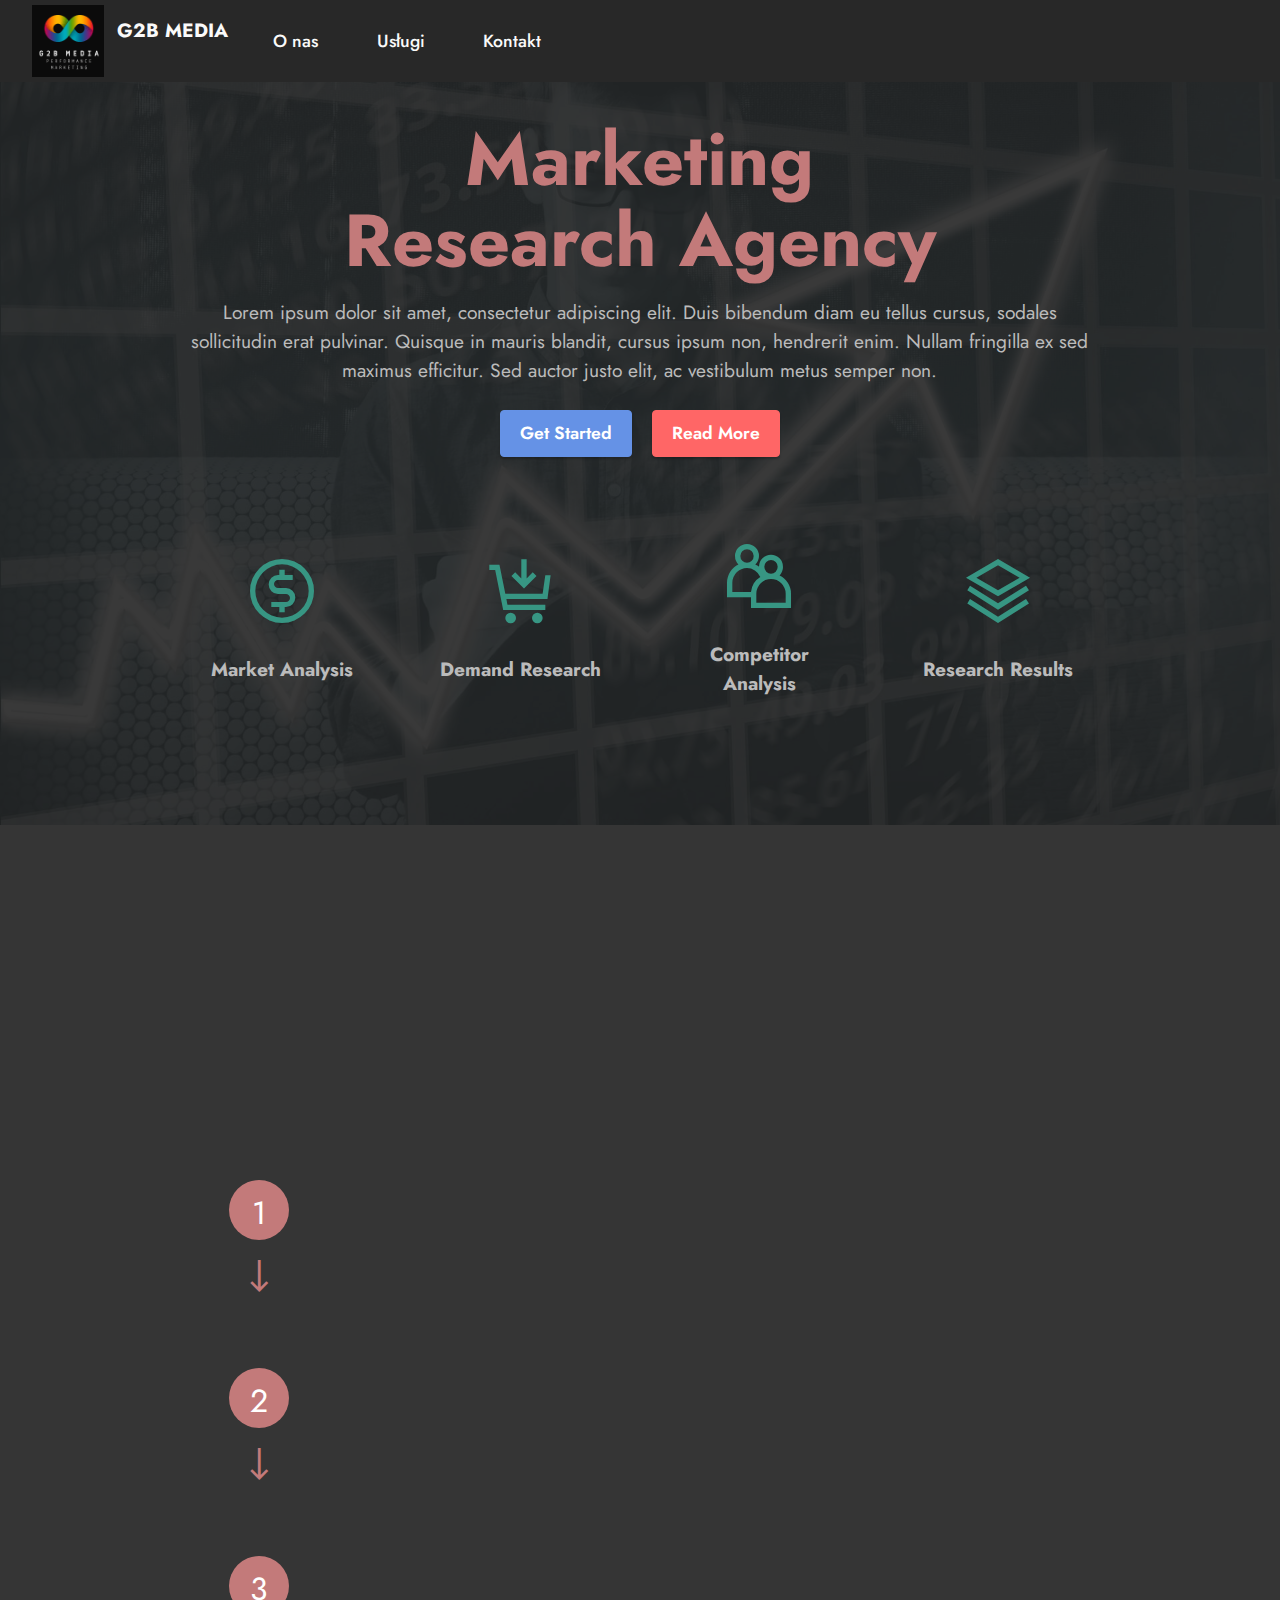
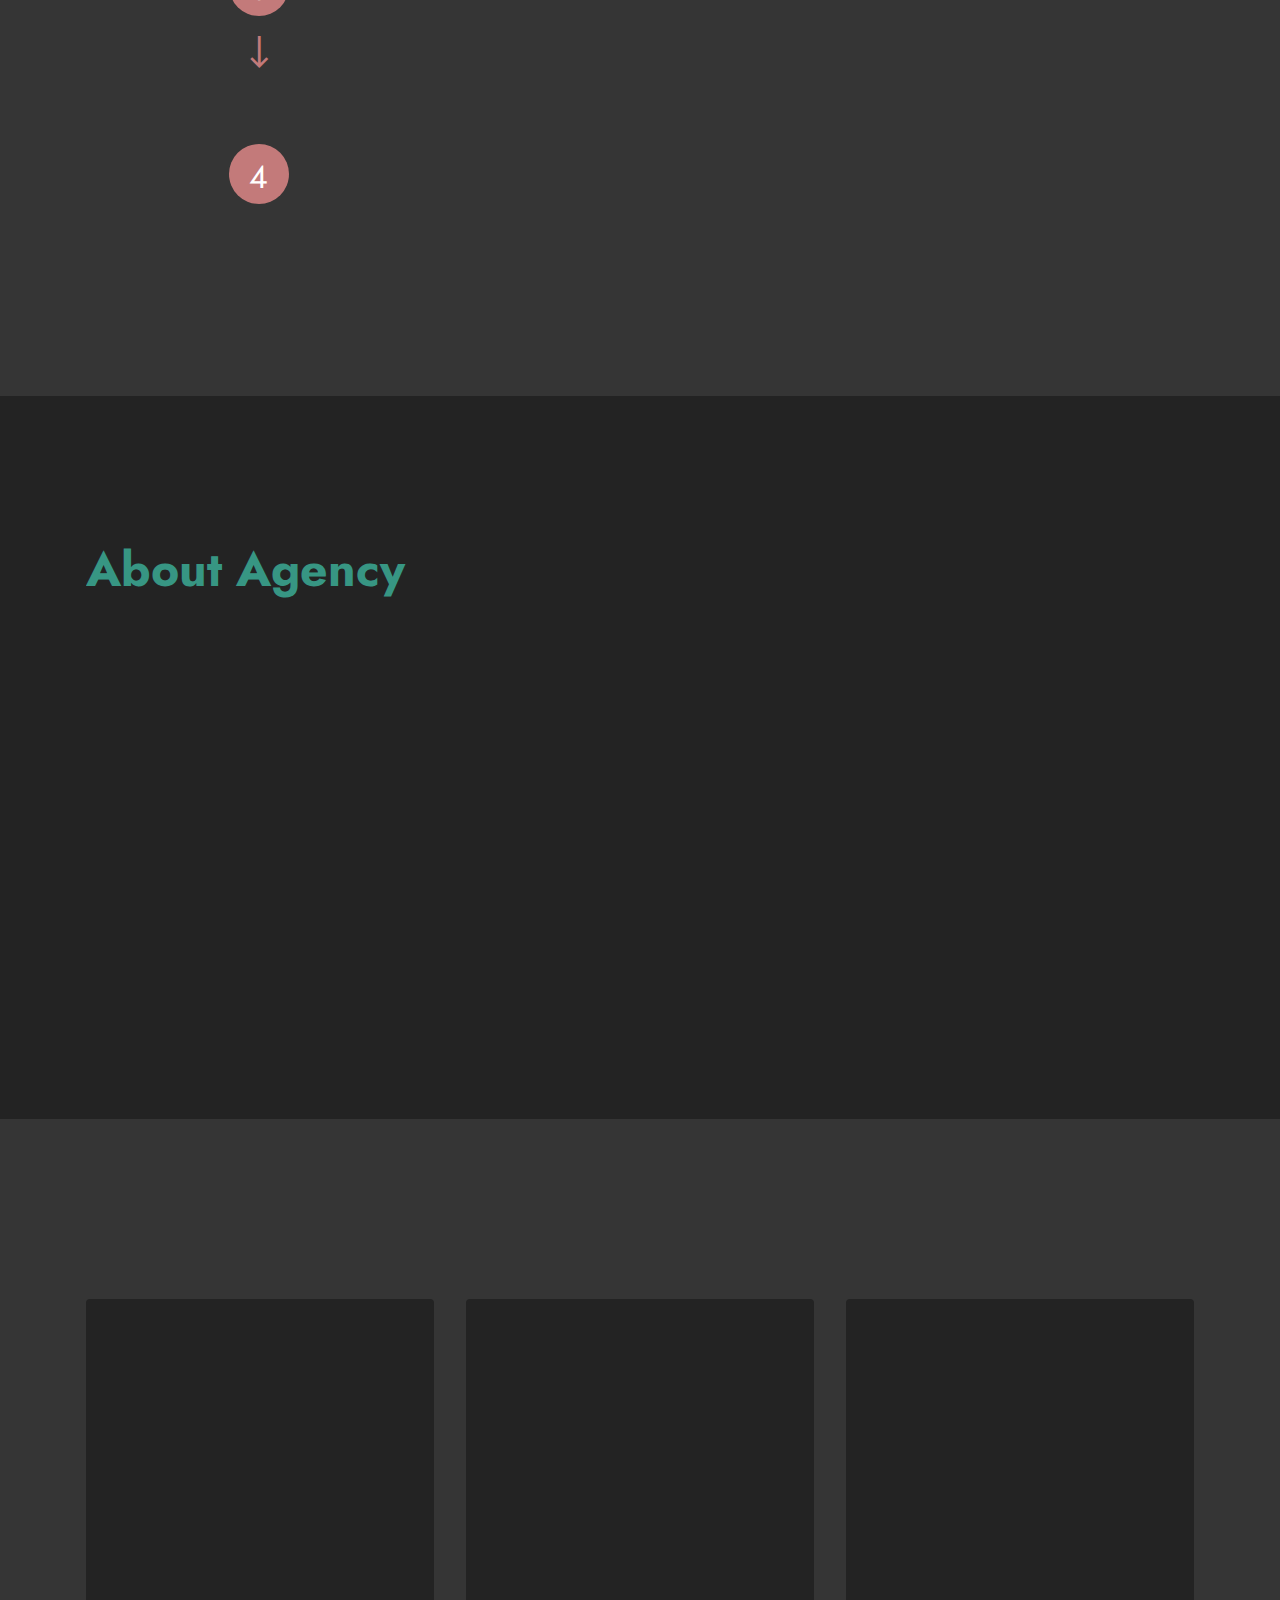
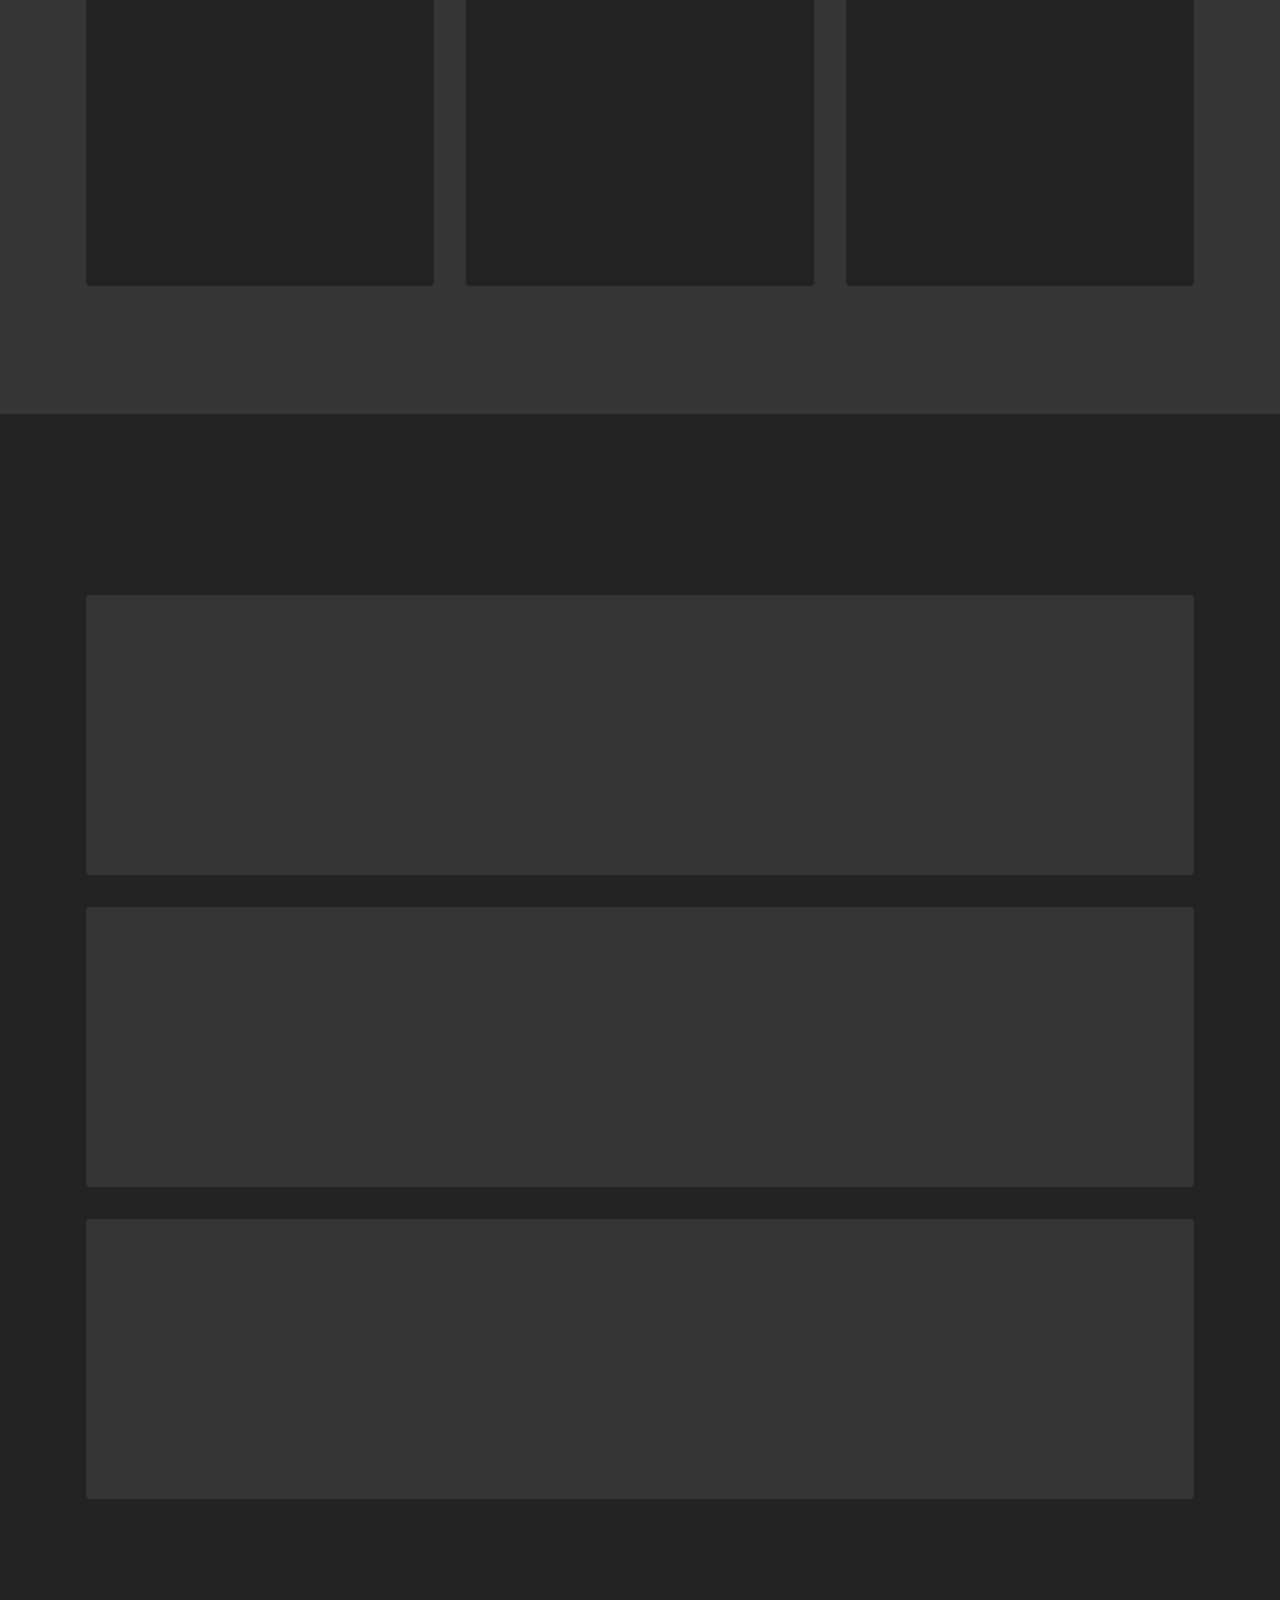
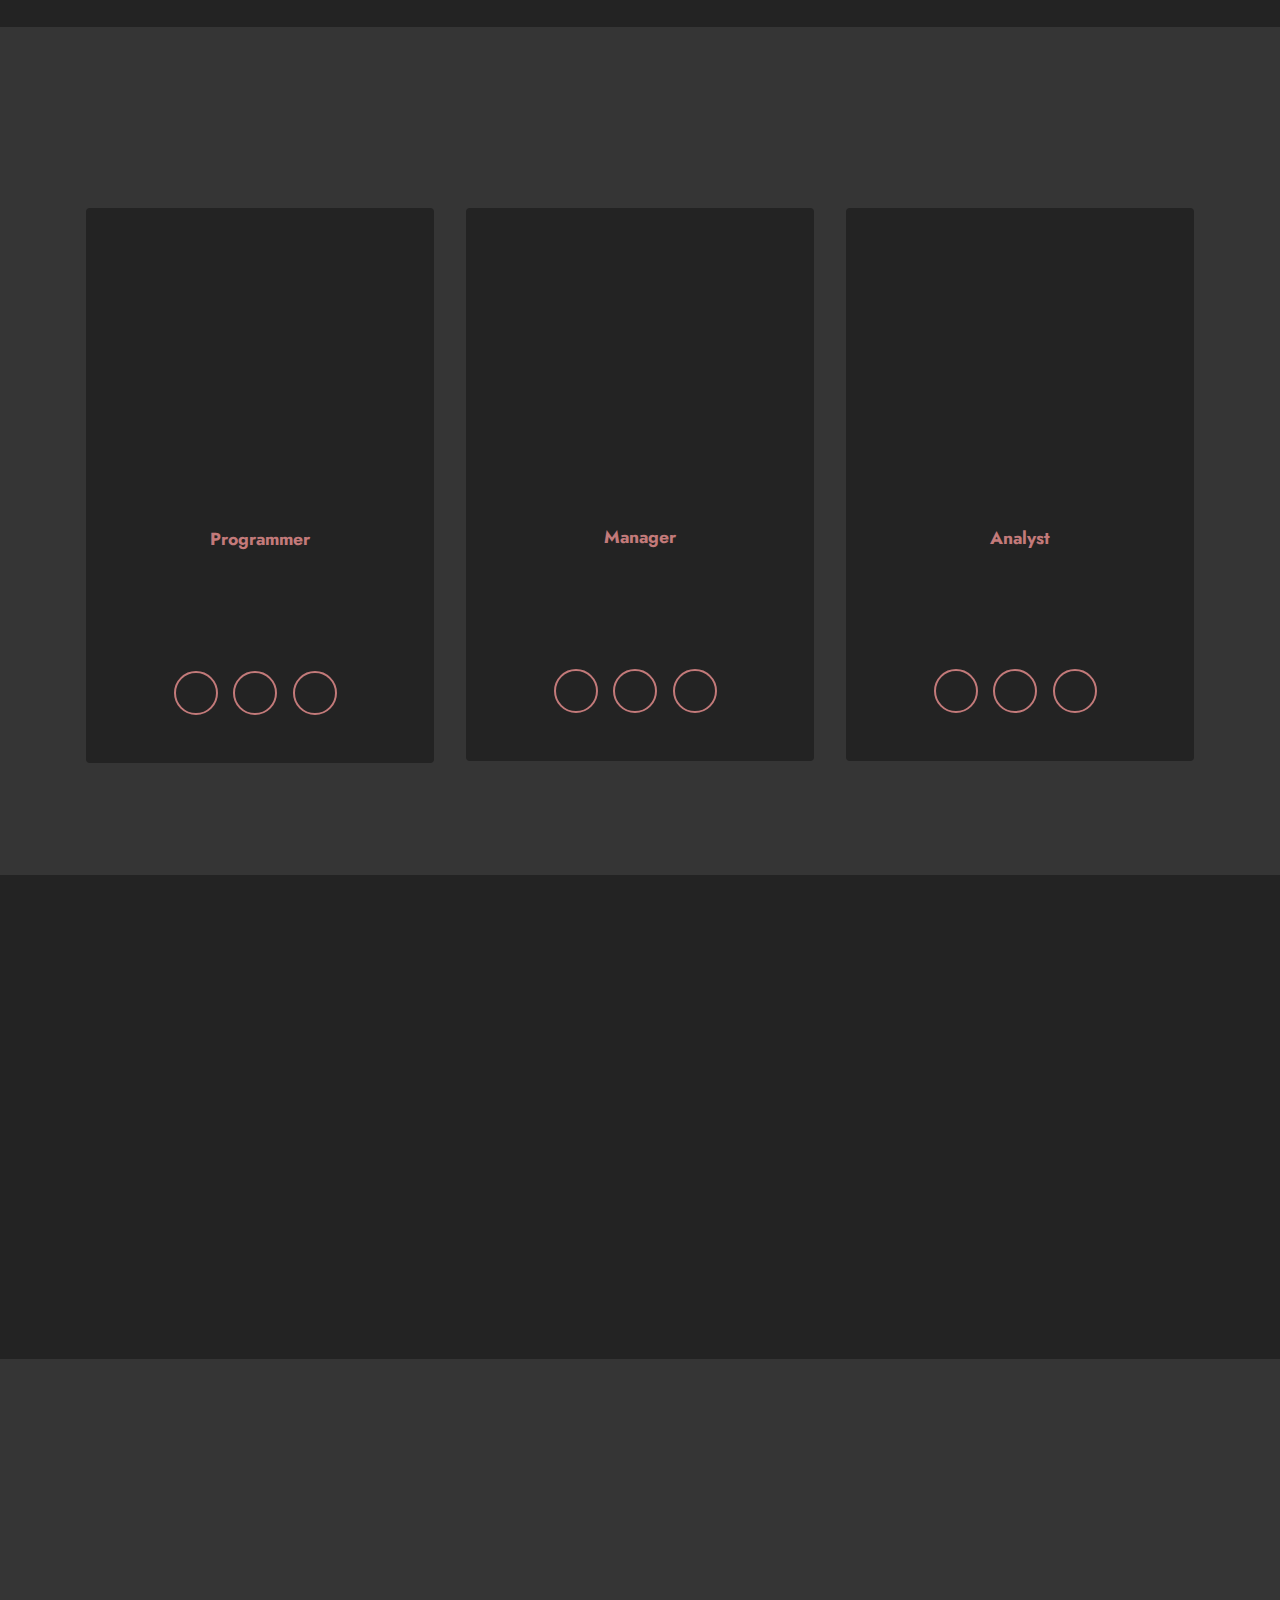
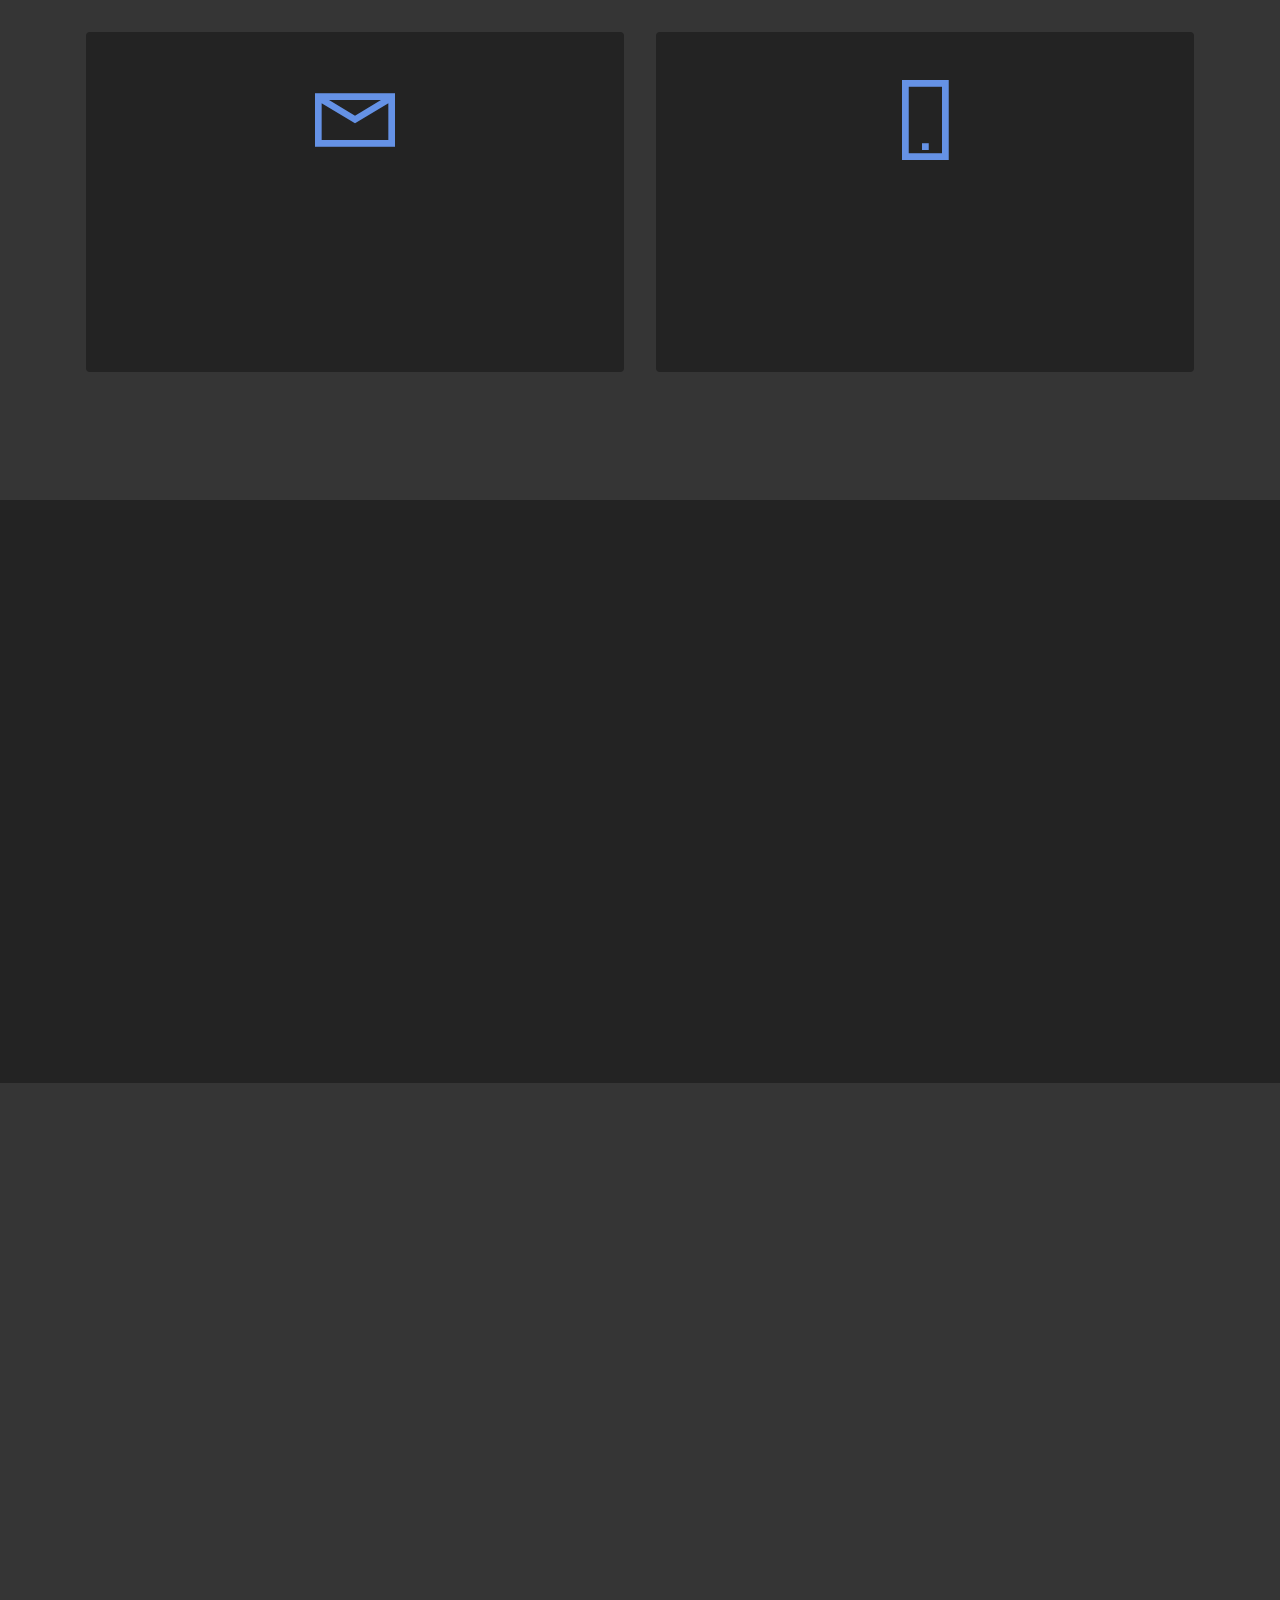
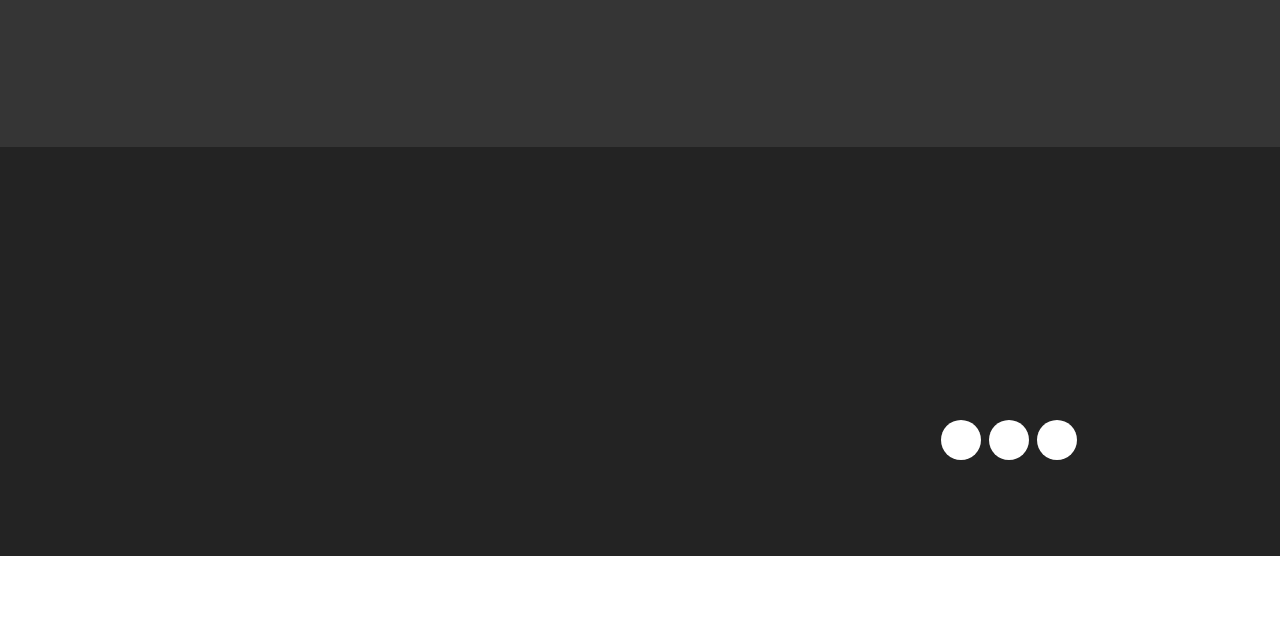
<file: page1.html>
<!DOCTYPE html>
<html  >
<head>
  <!-- Site made with Mobirise Website Builder v5.6.11, https://mobirise.com -->
  <meta charset="UTF-8">
  <meta http-equiv="X-UA-Compatible" content="IE=edge">
  <meta name="generator" content="Mobirise v5.6.11, mobirise.com">
  <meta name="twitter:card" content="summary_large_image"/>
  <meta name="twitter:image:src" content="">
  <meta property="og:image" content="">
  <meta name="twitter:title" content="G2B MEDIA">
  <meta name="viewport" content="width=device-width, initial-scale=1, minimum-scale=1">
  <link rel="shortcut icon" href="assets/images/rozmiar-pierwotny-g2b-media-1-134x134.png" type="image/x-icon">
  <meta name="description" content="">
  
  
  <title>G2B MEDIA</title>
  <link rel="stylesheet" href="assets/web/assets/mobirise-icons2/mobirise2.css">
  <link rel="stylesheet" href="assets/bootstrap/css/bootstrap.min.css">
  <link rel="stylesheet" href="assets/bootstrap/css/bootstrap-grid.min.css">
  <link rel="stylesheet" href="assets/bootstrap/css/bootstrap-reboot.min.css">
  <link rel="stylesheet" href="assets/animatecss/animate.css">
  <link rel="stylesheet" href="assets/dropdown/css/style.css">
  <link rel="stylesheet" href="assets/socicon/css/styles.css">
  <link rel="stylesheet" href="assets/theme/css/style.css">
  <link rel="preload" href="https://fonts.googleapis.com/css?family=Jost:100,200,300,400,500,600,700,800,900,100i,200i,300i,400i,500i,600i,700i,800i,900i&display=swap" as="style" onload="this.onload=null;this.rel='stylesheet'">
  <noscript><link rel="stylesheet" href="https://fonts.googleapis.com/css?family=Jost:100,200,300,400,500,600,700,800,900,100i,200i,300i,400i,500i,600i,700i,800i,900i&display=swap"></noscript>
  <link rel="preload" as="style" href="assets/mobirise/css/mbr-additional.css"><link rel="stylesheet" href="assets/mobirise/css/mbr-additional.css" type="text/css">
  
  
  
  
</head>
<body>
  
  <section data-bs-version="5.1" class="menu cid-sFGzlAXw3z" once="menu" id="menu1-2">
    
    <nav class="navbar navbar-dropdown navbar-fixed-top navbar-expand-lg">
        <div class="container-fluid">
            <div class="navbar-brand">
                <span class="navbar-logo">
                    
                        <img src="assets/images/rozmiar-pierwotny-g2b-media-1-134x134.png" alt="" style="height: 4.5rem;">
                    
                </span>
                <span class="navbar-caption-wrap"><a class="navbar-caption text-white text-primary display-7" href="https://mobiri.se">G2B MEDIA</a></span>
            </div>
            <button class="navbar-toggler" type="button" data-toggle="collapse" data-bs-toggle="collapse" data-target="#navbarSupportedContent" data-bs-target="#navbarSupportedContent" aria-controls="navbarNavAltMarkup" aria-expanded="false" aria-label="Toggle navigation">
                <div class="hamburger">
                    <span></span>
                    <span></span>
                    <span></span>
                    <span></span>
                </div>
            </button>
            <div class="collapse navbar-collapse" id="navbarSupportedContent">
                <ul class="navbar-nav nav-dropdown nav-right" data-app-modern-menu="true"><li class="nav-item"><a class="nav-link link text-white text-primary display-4" href="index.html#header1-k">O nas</a></li><li class="nav-item"><a class="nav-link link text-white text-primary display-4" href="index.html#features4-l">Usługi</a></li>
                    <li class="nav-item"><a class="nav-link link text-white text-primary display-4" href="index.html#contacts1-o">Kontakt</a></li></ul>
                
                
            </div>
        </div>
    </nav>

</section>

<section data-bs-version="5.1" class="header19 cid-sFGzrhlvIh" id="header19-3">

    

    <div class="mbr-overlay" style="opacity: 0.9; background-color: rgb(35, 35, 35);">
    </div>

    <div class="container">
        <div class="media-container">
            <div class="col-md-12 col-lg-10 m-auto align-center">
                <h1 class="mbr-section-title mbr-white mbr-fonts-style mb-3 display-1"><strong>Marketing <br>Research Agency</strong></h1>
                <p class="mbr-text mbr-white mbr-fonts-style display-7">
                    Lorem ipsum dolor sit amet, consectetur adipiscing elit. Duis bibendum diam eu tellus cursus, sodales sollicitudin erat pulvinar. Quisque in mauris blandit, cursus ipsum non, hendrerit enim. Nullam fringilla ex sed maximus efficitur. Sed auctor justo elit, ac vestibulum metus semper non.</p>
                <div class="mbr-section-btn align-center"><a class="btn btn-primary display-4" href="https://mobiri.se/">Get Started</a> <a class="btn btn-secondary display-4" href="index.html#features19-a">Read More</a></div>

                <div class="row pt-5 justify-content-center">
                    <div class="col-12 col-md-6 col-lg-3">
                        <div class="card-wrapper">
                            <div class="card-box align-center">
                                <span class="mbr-iconfont mobi-mbri-cash mobi-mbri" style="color: rgb(55, 150, 131); fill: rgb(55, 150, 131);"></span>
                                <h4 class="card-title align-center mbr-black mbr-fonts-style display-7"><strong>Market Analysis</strong></h4>
                            </div>
                        </div>
                    </div>
                    <div class="col-12 col-md-6 col-lg-3">
                        <div class="card-wrapper">
                            <div class="card-box align-center">
                                <span class="mbr-iconfont mobi-mbri-cart-add mobi-mbri" style="color: rgb(55, 150, 131); fill: rgb(55, 150, 131);"></span>
                                <h4 class="card-title align-center mbr-black mbr-fonts-style display-7"><strong>Demand Research</strong></h4>
                            </div>
                        </div>
                    </div>
                    <div class="col-12 col-md-6 col-lg-3">
                        <div class="card-wrapper">
                            <div class="card-box align-center">
                                <span class="mbr-iconfont mobi-mbri-users mobi-mbri" style="color: rgb(55, 150, 131); fill: rgb(55, 150, 131);"></span>
                                <h4 class="card-title align-center mbr-black mbr-fonts-style display-7"><strong>Competitor Analysis</strong></h4>
                            </div>
                        </div>
                    </div>
                    <div class="col-12 col-md-6 col-lg-3">
                        <div class="card-wrapper">
                            <div class="card-box align-center">
                                <span class="mbr-iconfont mobi-mbri-layers mobi-mbri" style="color: rgb(55, 150, 131); fill: rgb(55, 150, 131);"></span>
                                <h4 class="card-title align-center mbr-black mbr-fonts-style display-7"><strong>Research Results</strong></h4>
                            </div>
                        </div>
                    </div>
                </div>
            </div>
        </div>
    </div>
</section>

<section data-bs-version="5.1" class="features19 cid-sFGBbGYuTc" id="features20-4">

    
    
    <div class="container">
        <div class="row justify-content-center">
            <div class="col-md-12 col-lg-10">
                <div class="card-wrapper pb-4">
                    <div class="card-box align-center">
                        <h4 class="card-title mbr-fonts-style mb-4 display-2">
                            <strong>Research Steps</strong>
                        </h4>
                        <p class="mbr-text mbr-fonts-style mb-4 display-7">
                            Lorem ipsum dolor sit amet, consectetur adipiscing elit. Duis bibendum diam eu tellus cursus, sodales sollicitudin erat pulvinar. Quisque in mauris blandit, cursus ipsum non, hendrerit enim. Nullam fringilla ex sed maximus efficitur. Sed auctor justo elit, ac vestibulum metus semper non.</p>
                        
                    </div>
                </div>
            </div>
            <div class="col-12 col-md-9">
                <div class="item mbr-flex">
                    <div class="icon-box">
                        <span class="step-number mbr-fonts-style display-5">1</span>
                    </div>
                    <div class="text-box">
                        <h4 class="icon-title card-title mbr-black mbr-fonts-style display-7"><strong>Market Analysis</strong></h4>
                        <h5 class="icon-text mbr-black mbr-fonts-style display-4">Lorem ipsum dolor sit amet, consectetur adipiscing elit. Duis bibendum diam eu tellus cursus, sodales sollicitudin erat pulvinar. Quisque in mauris blandit, cursus ipsum non, hendrerit enim. Nullam fringilla ex sed maximus efficitur. Sed auctor justo elit, ac vestibulum metus semper non.</h5>
                    </div>
                </div>
                <div class="item mbr-flex">
                    <div class="icon-box">
                        <span class="step-number mbr-fonts-style display-5">2</span>
                    </div>
                    <div class="text-box">
                        <h4 class="icon-title card-title mbr-black mbr-fonts-style display-7"><strong>Demand Research</strong></h4>
                        <h5 class="icon-text mbr-black mbr-fonts-style display-4">Lorem ipsum dolor sit amet, consectetur adipiscing elit. Duis bibendum diam eu tellus cursus, sodales sollicitudin erat pulvinar. Quisque in mauris blandit, cursus ipsum non, hendrerit enim. Nullam fringilla ex sed maximus efficitur. Sed auctor justo elit, ac vestibulum metus semper non.</h5>
                    </div>
                </div>
                <div class="item mbr-flex">
                    <div class="icon-box">
                        <span class="step-number mbr-fonts-style display-5">3</span>
                    </div>
                    <div class="text-box">
                        <h4 class="icon-title card-title mbr-black mbr-fonts-style display-7"><strong>Competitor Analysis</strong></h4>
                        <h5 class="icon-text mbr-black mbr-fonts-style display-4">Lorem ipsum dolor sit amet, consectetur adipiscing elit. Duis bibendum diam eu tellus cursus, sodales sollicitudin erat pulvinar. Quisque in mauris blandit, cursus ipsum non, hendrerit enim. Nullam fringilla ex sed maximus efficitur. Sed auctor justo elit, ac vestibulum metus semper non.</h5>
                    </div>
                </div>
                <div class="item mbr-flex last">
                    <div class="icon-box">
                        <span class="step-number mbr-fonts-style display-5">4</span>
                    </div>
                    <div class="text-box">
                        <h4 class="icon-title card-title mbr-black mbr-fonts-style display-7"><strong>Research Results</strong></h4>
                        <h5 class="icon-text mbr-black mbr-fonts-style display-4">Lorem ipsum dolor sit amet, consectetur adipiscing elit. Duis bibendum diam eu tellus cursus, sodales sollicitudin erat pulvinar. Quisque in mauris blandit, cursus ipsum non, hendrerit enim. Nullam fringilla ex sed maximus efficitur. Sed auctor justo elit, ac vestibulum metus semper non.</h5>
                    </div>
                </div>
                
                
                
                
                
                
            </div>
        </div>
    </div>
</section>

<section data-bs-version="5.1" class="features18 cid-sFGGxz3b6J" id="features19-a">

    

    
    <div class="container">
        <div class="row justify-content-center">
            <div class="card col-12 col-lg">
                <div class="card-wrapper">
                    <h6 class="card-title mbr-fonts-style mb-4 display-2"><strong>About Agency</strong></h6>
                    <p class="mbr-text mbr-fonts-style display-7">
                        Lorem ipsum dolor sit amet, consectetur adipiscing elit. Duis bibendum diam eu tellus cursus, sodales sollicitudin erat pulvinar. Quisque in mauris blandit, cursus ipsum non, hendrerit enim. Nullam fringilla ex sed maximus efficitur. <br><br>Sed auctor justo elit, ac vestibulum metus semper non. Vestibulum ante ipsum primis in faucibus orci luctus et ultrices posuere cubilia curae; Etiam ut viverra ex. Nunc non elementum urna, auctor faucibus est.</p>
                    <div class="mbr-section-btn"><a class="btn btn-secondary display-4" href="https://mobiri.se">Read More</a></div>
                </div>
            </div>
            <div class="col-12 col-lg-6">
                <div class="image-wrapper">
                    <img src="assets/images/mbr.jpeg" alt="Mobirise Website Builder">
                </div>
            </div>
        </div>
    </div>
</section>

<section data-bs-version="5.1" class="features3 cid-sFGGDvi61Z" id="features3-b">
    
    
    <div class="container">
        <div class="mbr-section-head">
            <h4 class="mbr-section-title mbr-fonts-style align-center mb-0 display-2">
                <strong>How it Works</strong></h4>
            
        </div>
        <div class="row mt-4">
            <div class="item features-image сol-12 col-md-6 col-lg-4">
                <div class="item-wrapper">
                    <div class="item-img">
                        <img src="assets/images/mbr-5.jpg" alt="Mobirise Website Builder">
                    </div>
                    <div class="item-content">
                        <h5 class="item-title mbr-fonts-style display-5"><strong>Market Analysis</strong></h5>
                        
                        <p class="mbr-text mbr-fonts-style mt-3 display-7">Lorem ipsum dolor sit amet, consectetur adipiscing elit. Duis bibendum diam eu tellus.</p>
                    </div>
                    <div class="mbr-section-btn item-footer mt-2"><a href="" class="btn btn-primary item-btn display-4" target="_blank">Learn More
                            &gt;</a></div>
                </div>
            </div>
            <div class="item features-image сol-12 col-md-6 col-lg-4">
                <div class="item-wrapper">
                    <div class="item-img">
                        <img src="assets/images/mbr-2.jpg" alt="Mobirise Website Builder">
                    </div>
                    <div class="item-content">
                        <h5 class="item-title mbr-fonts-style display-5"><strong>Demand Research</strong></h5>
                        
                        <p class="mbr-text mbr-fonts-style mt-3 display-7">Lorem ipsum dolor sit amet, consectetur adipiscing elit. Duis bibendum diam eu tellus.</p>
                    </div>
                    <div class="mbr-section-btn item-footer mt-2"><a href="" class="btn btn-primary item-btn display-4" target="_blank">Learn More
                            &gt;</a></div>
                </div>
            </div>
            <div class="item features-image сol-12 col-md-6 col-lg-4">
                <div class="item-wrapper">
                    <div class="item-img">
                        <img src="assets/images/mbr-1.jpg" alt="Mobirise Website Builder">
                    </div>
                    <div class="item-content">
                        <h5 class="item-title mbr-fonts-style display-5"><strong>Competitor Analysis</strong></h5>
                        
                        <p class="mbr-text mbr-fonts-style mt-3 display-7">Lorem ipsum dolor sit amet, consectetur adipiscing elit. Duis bibendum diam eu tellus.<br></p>
                    </div>
                    <div class="mbr-section-btn item-footer mt-2"><a href="" class="btn btn-primary item-btn display-4" target="_blank">Learn More
                            &gt;</a></div>
                </div>
            </div>
        </div>
    </div>
</section>

<section data-bs-version="5.1" class="features9 cid-sFGBGm1Q33" id="features10-5">
    <!---->
    
    
    <div class="container">
        <div class="mbr-section-head">
            <h3 class="mbr-section-title mbr-fonts-style mb-0 display-2">
                <strong>Our Pricing</strong></h3>
            
        </div>
        <div class="row mt-4">
            <div class="card col-12">
                <div class="card-wrapper">
                    <div class="top-line row">
                        <div class="col">
                            <h4 class="card-title mbr-fonts-style display-5"><strong>Market Analysis</strong></h4>
                        </div>
                        <div class="col-auto">
                            <p class="price mbr-fonts-style display-5">
                                $139</p>
                        </div>
                    </div>
                    <div class="bottom-line">
                        <p class="mbr-text mbr-fonts-style display-7">
                            Lorem ipsum dolor sit amet, consectetur adipiscing elit. Duis bibendum diam eu tellus cursus, sodales sollicitudin erat pulvinar. Quisque in mauris blandit, cursus ipsum non, hendrerit enim. Nullam fringilla ex sed maximus efficitur. Sed auctor justo elit, ac vestibulum metus semper non. Vestibulum ante ipsum primis in faucibus orci luctus et ultrices posuere cubilia curae; Etiam ut viverra ex. Nunc non elementum urna, auctor faucibus est.
                        </p>
                    </div>
                </div>
            </div>
            <div class="card col-12">
                <div class="card-wrapper">
                    <div class="top-line row">
                        <div class="col">
                            <h4 class="card-title mbr-fonts-style display-5"><strong>Demand Research</strong></h4>
                        </div>
                        <div class="col-auto">
                            <p class="price mbr-fonts-style display-5">
                                $229</p>
                        </div>
                    </div>
                    <div class="bottom-line">
                        <p class="mbr-text mbr-fonts-style display-7">
                            Lorem ipsum dolor sit amet, consectetur adipiscing elit. Duis bibendum diam eu tellus cursus, sodales sollicitudin erat pulvinar. Quisque in mauris blandit, cursus ipsum non, hendrerit enim. Nullam fringilla ex sed maximus efficitur. Sed auctor justo elit, ac vestibulum metus semper non. Vestibulum ante ipsum primis in faucibus orci luctus et ultrices posuere cubilia curae; Etiam ut viverra ex. Nunc non elementum urna, auctor faucibus est.
                        </p>
                    </div>
                </div>
            </div>
            <div class="card col-12">
                <div class="card-wrapper">
                    <div class="top-line row">
                        <div class="col">
                            <h4 class="card-title mbr-fonts-style display-5"><strong>Competitor Analysis</strong></h4>
                        </div>
                        <div class="col-auto">
                            <p class="price mbr-fonts-style display-5">
                                $189</p>
                        </div>
                    </div>
                    <div class="bottom-line">
                        <p class="mbr-text mbr-fonts-style display-7">Lorem ipsum dolor sit amet, consectetur adipiscing elit. Duis bibendum diam eu tellus cursus, sodales sollicitudin erat pulvinar. Quisque in mauris blandit, cursus ipsum non, hendrerit enim. Nullam fringilla ex sed maximus efficitur. Sed auctor justo elit, ac vestibulum metus semper non. Vestibulum ante ipsum primis in faucibus orci luctus et ultrices posuere cubilia curae; Etiam ut viverra ex. Nunc non elementum urna, auctor faucibus est.
                        </p>
                    </div>
                </div>
            </div>
            
            
            
            
            
            
            
            
            
        </div>
    </div>
</section>

<section data-bs-version="5.1" class="team1 cid-sFGGp6mJeM" id="team1-9">
    

    
    <div class="container">
        <div class="row justify-content-center">
            <div class="col-12">
                <h3 class="mbr-section-title mbr-fonts-style align-center mb-4 display-2">
                    <strong>Our Team</strong>
                </h3>
                
            </div>
            <div class="col-sm-6 col-lg-4">
                <div class="card-wrap">
                    <div class="image-wrap">
                        <img src="assets/images/mbr-6.jpg" alt="Mobirise Website Builder">
                    </div>
                    <div class="content-wrap">
                        <h5 class="mbr-section-title card-title mbr-fonts-style align-center m-0 display-5">
                            <strong>John Smith</strong>
                        </h5>
                        <h6 class="mbr-role mbr-fonts-style align-center mb-3 display-4">
                            <strong>Programmer</strong>
                        </h6>
                        <p class="card-text mbr-fonts-style align-center display-7">
                            Lorem ipsum dolor sit amet, consectetur adipiscing elit. Duis bibendum diam eu tellus cursus.</p>
                        <div class="social-row display-7">
                            <div class="soc-item">
                                <a href="https://www.facebook.com/Mobirise/" target="_blank">
                                    <span class="mbr-iconfont socicon socicon-facebook"></span>
                                </a>
                            </div>
                            <div class="soc-item">
                                <a href="https://twitter.com/mobirise" target="_blank">
                                    <span class="mbr-iconfont socicon socicon-twitter"></span>
                                </a>
                            </div>
                            <div class="soc-item">
                                <a href="https://instagram.com/mobirise" target="_blank">
                                    <span class="mbr-iconfont socicon socicon-instagram"></span>
                                </a>
                            </div>
                            
                            
                        </div>
                        
                    </div>
                </div>
            </div>

            <div class="col-sm-6 col-lg-4">
                <div class="card-wrap">
                    <div class="image-wrap">
                        <img src="assets/images/mbr-7.jpg" alt="Mobirise Website Builder">
                    </div>
                    <div class="content-wrap">
                        <h5 class="mbr-section-title card-title mbr-fonts-style align-center m-0 display-5">
                            <strong>Sarah Palmer</strong>
                        </h5>
                        <h6 class="mbr-role mbr-fonts-style align-center mb-3 display-4">
                            <strong>Manager</strong>
                        </h6>
                        <p class="card-text mbr-fonts-style align-center display-7">
                            Lorem ipsum dolor sit amet, consectetur adipiscing elit. Duis bibendum diam eu tellus cursus.
                        </p>
                        <div class="social-row display-7">
                            <div class="soc-item">
                                <a href="https://www.facebook.com/Mobirise/" target="_blank">
                                    <span class="mbr-iconfont socicon socicon-facebook"></span>
                                </a>
                            </div>
                            <div class="soc-item">
                                <a href="https://twitter.com/mobirise" target="_blank">
                                    <span class="mbr-iconfont socicon socicon-twitter"></span>
                                </a>
                            </div>
                            <div class="soc-item">
                                <a href="https://instagram.com/mobirise" target="_blank">
                                    <span class="mbr-iconfont socicon socicon-instagram"></span>
                                </a>
                            </div>
                            
                            
                        </div>
                        
                    </div>
                </div>
            </div>

            <div class="col-sm-6 col-lg-4">
                <div class="card-wrap">
                    <div class="image-wrap">
                        <img src="assets/images/mbr-8.jpg" alt="Mobirise Website Builder">
                    </div>
                    <div class="content-wrap">
                        <h5 class="mbr-section-title card-title mbr-fonts-style align-center m-0 display-5">
                            <strong>Jessica Swift</strong>
                        </h5>
                        <h6 class="mbr-role mbr-fonts-style align-center mb-3 display-4">
                            <strong>Analyst</strong>
                        </h6>
                        <p class="card-text mbr-fonts-style align-center display-7">
                            Lorem ipsum dolor sit amet, consectetur adipiscing elit. Duis bibendum diam eu tellus cursus.
                        </p>
                        <div class="social-row display-7">
                            <div class="soc-item">
                                <a href="https://www.facebook.com/Mobirise/" target="_blank">
                                    <span class="mbr-iconfont socicon socicon-facebook"></span>
                                </a>
                            </div>
                            <div class="soc-item">
                                <a href="https://twitter.com/mobirise" target="_blank">
                                    <span class="mbr-iconfont socicon socicon-twitter"></span>
                                </a>
                            </div>
                            <div class="soc-item">
                                <a href="https://instagram.com/mobirise" target="_blank">
                                    <span class="mbr-iconfont socicon socicon-instagram"></span>
                                </a>
                            </div>
                            
                            
                        </div>
                        
                    </div>
                </div>
            </div>

            
        </div>
    </div>
</section>

<section data-bs-version="5.1" class="clients1 cid-sFGFZiVtyo" id="clients1-8">
    
    <div class="images-container container">
        <div class="mbr-section-head">
            <h3 class="mbr-section-title mbr-fonts-style align-center mb-0 display-2">
                <strong>Our Clients</strong>
            </h3>
            
            
        </div>
        <div class="row justify-content-center mt-4">
            <div class="col-md-3 card">
                <img src="assets/images/1.png" alt="Mobirise Website Builder">
            </div>
            <div class="col-md-3 card">
                <img src="assets/images/2.png">
            </div>
            <div class="col-md-3 card">
                <img src="assets/images/3.png">
            </div>
            <div class="col-md-3 card">
                <img src="assets/images/4.png" alt="Mobirise Website Builder">
            </div>
            <div class="col-md-3 card">
                <img src="assets/images/2.png" alt="Mobirise Website Builder">
            </div>
            <div class="col-md-3 card">
                <img src="assets/images/3.png" alt="Mobirise Website Builder">
            </div>
            
            
        </div>
    </div>
</section>

<section data-bs-version="5.1" class="contacts1 cid-sFGJrLtt3K" id="contacts1-c">

    

    
    <div class="container">
        <div class="mbr-section-head">
            <h3 class="mbr-section-title mbr-fonts-style align-center mb-0 display-2">
                <strong>Contacts</strong>
            </h3>
            <h4 class="mbr-section-subtitle mbr-fonts-style align-center mb-0 mt-2 display-5">Lorem ipsum dolor sit amet, consectetur adipiscing elit.</h4>
        </div>
        <div class="row justify-content-center mt-4">
            <div class="card col-12 col-lg-6">
                <div class="card-wrapper">
                    <div class="card-box align-center">
                        <div class="image-wrapper">
                            <span class="mbr-iconfont mobi-mbri-letter mobi-mbri"></span>
                        </div>
                        <h4 class="card-title mbr-fonts-style mb-2 display-2">
                            <strong>Email</strong>
                        </h4>
                        <p class="mbr-text mbr-fonts-style mb-2 display-4">
                            We will reply as soon as possible</p>
                        <h5 class="link mbr-fonts-style display-7"><a href="mailto:info@site.com" class="text-primary">Send us an
                                email</a>
                        </h5>
                    </div>
                </div>
            </div>
            <div class="card col-12 col-lg-6">
                <div class="card-wrapper">
                    <div class="card-box align-center">
                        <div class="image-wrapper">
                            <span class="mbr-iconfont mobi-mbri-mobile-2 mobi-mbri"></span>
                        </div>
                        <h4 class="card-title mbr-fonts-style align-center mb-2 display-2">
                            <strong>Phone</strong>
                        </h4>
                        <p class="mbr-text mbr-fonts-style mb-2 display-4">
                            Mon - Fri 09:00 - 18:00</p>
                        <h5 class="link mbr-black mbr-fonts-style display-7">
                            <a href="tel:+12345678910" class="text-primary">Call (800) 123 45 67</a>
                        </h5>
                    </div>
                </div>
            </div>
        </div>
    </div>
</section>

<section data-bs-version="5.1" class="testimonials2 cid-sFGJsyrALx" id="testimonials2-d">
    
    
    <div class="container">
        <h3 class="mbr-section-title mbr-fonts-style align-center mb-4 display-2">
            <strong>Testimonials</strong>
        </h3>
        <div class="row justify-content-center">
            <div class="card col-12 col-md-6">
                <p class="mbr-text mbr-fonts-style mb-4 display-7">Lorem ipsum dolor sit amet, consectetur adipiscing elit. Duis bibendum diam eu tellus cursus, sodales sollicitudin erat pulvinar. Quisque in mauris blandit, cursus ipsum non, hendrerit enim. Nullam fringilla ex sed maximus efficitur. Sed auctor justo elit, ac vestibulum metus semper non. Vestibulum ante ipsum primis in faucibus orci luctus et ultrices posuere cubilia curae; Etiam ut viverra ex. Nunc non elementum urna, auctor faucibus est.</p>
                <div class="d-flex mb-md-0 mb-4">
                    <div class="image-wrapper">
                        <img src="assets/images/team1.jpg" alt="Mobirise Website Builder">
                    </div>
                    <div class="text-wrapper">
                        <p class="name mbr-fonts-style mb-1 display-4">
                            <strong>Martin Smith</strong>
                        </p>
                        <p class="position mbr-fonts-style display-4">
                            <strong>Client</strong>
                        </p>
                    </div>
                </div>
            </div>
            <div class="card col-12 col-md-6">
                <p class="mbr-text mbr-fonts-style mb-4 display-7">Lorem ipsum dolor sit amet, consectetur adipiscing elit. Duis bibendum diam eu tellus cursus, sodales sollicitudin erat pulvinar. Quisque in mauris blandit, cursus ipsum non, hendrerit enim. Nullam fringilla ex sed maximus efficitur. Sed auctor justo elit, ac vestibulum metus semper non. Vestibulum ante ipsum primis in faucibus orci luctus et ultrices posuere cubilia curae; Etiam ut viverra ex. Nunc non elementum urna, auctor faucibus est.</p>
                <div class="d-flex mb-md-0 mb-4">
                    <div class="image-wrapper">
                        <img src="assets/images/team2.jpg" alt="Mobirise Website Builder">
                    </div>
                    <div class="text-wrapper">
                        <p class="name mbr-fonts-style mb-1 display-4">
                            <strong>Jessica Brown</strong>
                        </p>
                        <p class="position mbr-fonts-style display-4">
                            <strong>Client</strong>
                        </p>
                    </div>
                </div>
            </div>
        </div>
    </div>
</section>

<section data-bs-version="5.1" class="map3 cid-sFGDeCn4OW" id="map3-6">
    
    
    
    

    <div class="container">
        <div class="row">
            <div class="col-12">
                <h3 class="mbr-section-title mb-4 align-center mbr-fonts-style display-2"><strong>Office Locations</strong></h3>
            </div>
            <div class="col-12 col-lg-6">
                <h4 class="mbr-section-subtitle mb-3 align-center mbr-fonts-style display-5">New York</h4>
                <div class="google-map"><iframe frameborder="0" style="border:0" src="https://www.google.com/maps/embed/v1/place?key=AIzaSyCNveGQ9bfpKFwWzQLLftrR9hNiHwdqQG8&amp;q=360 5th Ave, New York, NY 10118" allowfullscreen=""></iframe></div>
            </div>
            <div class="col-12 col-lg-6">
                <h4 class="mbr-section-subtitle mb-3 mt-5 mt-lg-0 align-center mbr-fonts-style display-5">London</h4>
                <div class="google-map"><iframe frameborder="0" style="border:0" src="https://www.google.com/maps/embed/v1/place?key=AIzaSyCNveGQ9bfpKFwWzQLLftrR9hNiHwdqQG8&amp;q=4-5 Chicheley St, South Bank, London SE1 7" allowfullscreen=""></iframe></div>
            </div>
        </div>
    </div>
</section>

<section data-bs-version="5.1" class="footer1 cid-sFGDg6hy8z" once="footers" id="footer1-7">

    
    
    <div class="container">
        <div class="row mbr-white">
            <div class="col-12 col-md-6 col-lg-3">
                <h5 class="mbr-section-subtitle mbr-fonts-style mb-2 display-7">
                    <strong>Links</strong></h5>
                <ul class="list mbr-fonts-style display-4">
                    <li class="mbr-text item-wrap">Home</li><li class="mbr-text item-wrap">Features</li><li class="mbr-text item-wrap">Research</li><li class="mbr-text item-wrap">Team</li>
                </ul>
            </div>
            <div class="col-12 col-md-6 col-lg-3">
                <h5 class="mbr-section-subtitle mbr-fonts-style mb-2 display-7">
                    <strong>Info</strong></h5>
                <ul class="list mbr-fonts-style display-4">

                    <li class="mbr-text item-wrap">About</li><li class="mbr-text item-wrap">Pricing</li><li class="mbr-text item-wrap">Contacts</li><li class="mbr-text item-wrap">Office</li>
                </ul>
            </div>
            <div class="col-12 col-md-6 col-lg-3">
                <h5 class="mbr-section-subtitle mbr-fonts-style mb-2 display-7">
                    <strong>Features</strong></h5>
                <ul class="list mbr-fonts-style display-4">
                    <li class="mbr-text item-wrap">Market Analysis
</li><li class="mbr-text item-wrap">Demand Research
</li><li class="mbr-text item-wrap">Competitor Analysis
</li><li class="mbr-text item-wrap">Research Results
</li><li class="mbr-text item-wrap"><br></li>
                </ul>
            </div>
            <div class="col-12 col-md-6 col-lg-3">
                <h5 class="mbr-section-subtitle mbr-fonts-style mb-2 display-7">
                    <strong>About</strong>
                </h5>
                <p class="mbr-text mbr-fonts-style mb-4 display-4">
                    Lorem ipsum dolor sit amet, consectetur adipiscing elit. Duis bibendum diam eu tellus cursus,</p>
                <h5 class="mbr-section-subtitle mbr-fonts-style mb-3 display-7">
                    <strong>Social</strong>
                </h5>
                <div class="social-row display-7">
                    <div class="soc-item">
                        <a href="https://twitter.com/mobirise" target="_blank">
                            <span class="mbr-iconfont socicon socicon-facebook"></span>
                        </a>
                    </div>
                    <div class="soc-item">
                        <a href="https://twitter.com/mobirise" target="_blank">
                            <span class="mbr-iconfont socicon socicon-twitter"></span>
                        </a>
                    </div>
                    <div class="soc-item">
                        <a href="https://twitter.com/mobirise" target="_blank">
                            <span class="mbr-iconfont socicon socicon-instagram"></span>
                        </a>
                    </div>
                    
                </div>
            </div>
            
        </div>
    </div>
</section><section class="display-7" style="padding: 0;align-items: center;justify-content: center;flex-wrap: wrap;    align-content: center;display: flex;position: relative;height: 4rem;"><a href="https://mobiri.se/2846919" style="flex: 1 1;height: 4rem;position: absolute;width: 100%;z-index: 1;"><img alt="" style="height: 4rem;" src="[data-uri]"></a><p style="margin: 0;text-align: center;" class="display-7">Made with Mobirise &#8204;</p><a style="z-index:1" href="https://mobirise.com/website-maker.html">Website Maker</a></section><script src="assets/bootstrap/js/bootstrap.bundle.min.js"></script>  <script src="assets/smoothscroll/smooth-scroll.js"></script>  <script src="assets/ytplayer/index.js"></script>  <script src="assets/dropdown/js/navbar-dropdown.js"></script>  <script src="assets/vimeoplayer/player.js"></script>  <script src="assets/theme/js/script.js"></script>  
  
  
  <input name="animation" type="hidden">
  </body>
</html>
</file>
<file: assets/web/assets/mobirise-icons2/mobirise2.css>
@font-face {
  font-family: 'Moririse2';
  font-display: swap;
  src:  url('mobirise2.eot?f2bix4');
  src:  url('mobirise2.eot?f2bix4#iefix') format('embedded-opentype'),
    url('mobirise2.ttf?f2bix4') format('truetype'),
    url('mobirise2.woff?f2bix4') format('woff'),
    url('mobirise2.svg?f2bix4#mobirise2') format('svg');
  font-weight: normal;
  font-style: normal;
}

[class^="mobi-"], [class*=" mobi-"] {
  /* use !important to prevent issues with browser extensions that change fonts */
  font-family: 'Moririse2' !important;
  speak: none;
  font-style: normal;
  font-weight: normal;
  font-variant: normal;
  text-transform: none;
  line-height: 1;

  /* Better Font Rendering =========== */
  -webkit-font-smoothing: antialiased;
  -moz-osx-font-smoothing: grayscale;
}

.mobi-mbri-add-submenu:before {
  content: "\e900";
}
.mobi-mbri-alert:before {
  content: "\e901";
}
.mobi-mbri-align-center:before {
  content: "\e902";
}
.mobi-mbri-align-justify:before {
  content: "\e903";
}
.mobi-mbri-align-left:before {
  content: "\e904";
}
.mobi-mbri-align-right:before {
  content: "\e905";
}
.mobi-mbri-android:before {
  content: "\e906";
}
.mobi-mbri-apple:before {
  content: "\e907";
}
.mobi-mbri-arrow-down:before {
  content: "\e908";
}
.mobi-mbri-arrow-next:before {
  content: "\e909";
}
.mobi-mbri-arrow-prev:before {
  content: "\e90a";
}
.mobi-mbri-arrow-up:before {
  content: "\e90b";
}
.mobi-mbri-bold:before {
  content: "\e90c";
}
.mobi-mbri-bookmark:before {
  content: "\e90d";
}
.mobi-mbri-bootstrap:before {
  content: "\e90e";
}
.mobi-mbri-briefcase:before {
  content: "\e90f";
}
.mobi-mbri-browse:before {
  content: "\e910";
}
.mobi-mbri-bulleted-list:before {
  content: "\e911";
}
.mobi-mbri-calendar:before {
  content: "\e912";
}
.mobi-mbri-camera:before {
  content: "\e913";
}
.mobi-mbri-cart-add:before {
  content: "\e914";
}
.mobi-mbri-cart-full:before {
  content: "\e915";
}
.mobi-mbri-cash:before {
  content: "\e916";
}
.mobi-mbri-change-style:before {
  content: "\e917";
}
.mobi-mbri-chat:before {
  content: "\e918";
}
.mobi-mbri-clock:before {
  content: "\e919";
}
.mobi-mbri-close:before {
  content: "\e91a";
}
.mobi-mbri-cloud:before {
  content: "\e91b";
}
.mobi-mbri-code:before {
  content: "\e91c";
}
.mobi-mbri-contact-form:before {
  content: "\e91d";
}
.mobi-mbri-credit-card:before {
  content: "\e91e";
}
.mobi-mbri-cursor-click:before {
  content: "\e91f";
}
.mobi-mbri-cust-feedback:before {
  content: "\e920";
}
.mobi-mbri-database:before {
  content: "\e921";
}
.mobi-mbri-delivery:before {
  content: "\e922";
}
.mobi-mbri-desktop:before {
  content: "\e923";
}
.mobi-mbri-devices:before {
  content: "\e924";
}
.mobi-mbri-down:before {
  content: "\e925";
}
.mobi-mbri-download-2:before {
  content: "\e926";
}
.mobi-mbri-download:before {
  content: "\e927";
}
.mobi-mbri-drag-n-drop-2:before {
  content: "\e928";
}
.mobi-mbri-drag-n-drop:before {
  content: "\e929";
}
.mobi-mbri-edit-2:before {
  content: "\e92a";
}
.mobi-mbri-edit:before {
  content: "\e92b";
}
.mobi-mbri-error:before {
  content: "\e92c";
}
.mobi-mbri-extension:before {
  content: "\e92d";
}
.mobi-mbri-features:before {
  content: "\e92e";
}
.mobi-mbri-file:before {
  content: "\e92f";
}
.mobi-mbri-flag:before {
  content: "\e930";
}
.mobi-mbri-folder:before {
  content: "\e931";
}
.mobi-mbri-gift:before {
  content: "\e932";
}
.mobi-mbri-github:before {
  content: "\e933";
}
.mobi-mbri-globe-2:before {
  content: "\e934";
}
.mobi-mbri-globe:before {
  content: "\e935";
}
.mobi-mbri-growing-chart:before {
  content: "\e936";
}
.mobi-mbri-hearth:before {
  content: "\e937";
}
.mobi-mbri-help:before {
  content: "\e938";
}
.mobi-mbri-home:before {
  content: "\e939";
}
.mobi-mbri-hot-cup:before {
  content: "\e93a";
}
.mobi-mbri-idea:before {
  content: "\e93b";
}
.mobi-mbri-image-gallery:before {
  content: "\e93c";
}
.mobi-mbri-image-slider:before {
  content: "\e93d";
}
.mobi-mbri-info:before {
  content: "\e93e";
}
.mobi-mbri-italic:before {
  content: "\e93f";
}
.mobi-mbri-key:before {
  content: "\e940";
}
.mobi-mbri-laptop:before {
  content: "\e941";
}
.mobi-mbri-layers:before {
  content: "\e942";
}
.mobi-mbri-left-right:before {
  content: "\e943";
}
.mobi-mbri-left:before {
  content: "\e944";
}
.mobi-mbri-letter:before {
  content: "\e945";
}
.mobi-mbri-like:before {
  content: "\e946";
}
.mobi-mbri-link:before {
  content: "\e947";
}
.mobi-mbri-lock:before {
  content: "\e948";
}
.mobi-mbri-login:before {
  content: "\e949";
}
.mobi-mbri-logout:before {
  content: "\e94a";
}
.mobi-mbri-magic-stick:before {
  content: "\e94b";
}
.mobi-mbri-map-pin:before {
  content: "\e94c";
}
.mobi-mbri-menu:before {
  content: "\e94d";
}
.mobi-mbri-mobile-2:before {
  content: "\e94e";
}
.mobi-mbri-mobile-horizontal:before {
  content: "\e94f";
}
.mobi-mbri-mobile:before {
  content: "\e950";
}
.mobi-mbri-mobirise:before {
  content: "\e951";
}
.mobi-mbri-more-horizontal:before {
  content: "\e952";
}
.mobi-mbri-more-vertical:before {
  content: "\e953";
}
.mobi-mbri-music:before {
  content: "\e954";
}
.mobi-mbri-new-file:before {
  content: "\e955";
}
.mobi-mbri-numbered-list:before {
  content: "\e956";
}
.mobi-mbri-opened-folder:before {
  content: "\e957";
}
.mobi-mbri-pages:before {
  content: "\e958";
}
.mobi-mbri-paper-plane:before {
  content: "\e959";
}
.mobi-mbri-paperclip:before {
  content: "\e95a";
}
.mobi-mbri-phone:before {
  content: "\e95b";
}
.mobi-mbri-photo:before {
  content: "\e95c";
}
.mobi-mbri-photos:before {
  content: "\e95d";
}
.mobi-mbri-pin:before {
  content: "\e95e";
}
.mobi-mbri-play:before {
  content: "\e95f";
}
.mobi-mbri-plus:before {
  content: "\e960";
}
.mobi-mbri-preview:before {
  content: "\e961";
}
.mobi-mbri-print:before {
  content: "\e962";
}
.mobi-mbri-protect:before {
  content: "\e963";
}
.mobi-mbri-question:before {
  content: "\e964";
}
.mobi-mbri-quote-left:before {
  content: "\e965";
}
.mobi-mbri-quote-right:before {
  content: "\e966";
}
.mobi-mbri-redo:before {
  content: "\e967";
}
.mobi-mbri-refresh:before {
  content: "\e968";
}
.mobi-mbri-responsive-2:before {
  content: "\e969";
}
.mobi-mbri-responsive:before {
  content: "\e96a";
}
.mobi-mbri-right:before {
  content: "\e96b";
}
.mobi-mbri-rocket:before {
  content: "\e96c";
}
.mobi-mbri-sad-face:before {
  content: "\e96d";
}
.mobi-mbri-sale:before {
  content: "\e96e";
}
.mobi-mbri-save:before {
  content: "\e96f";
}
.mobi-mbri-search:before {
  content: "\e970";
}
.mobi-mbri-setting-2:before {
  content: "\e971";
}
.mobi-mbri-setting-3:before {
  content: "\e972";
}
.mobi-mbri-setting:before {
  content: "\e973";
}
.mobi-mbri-share:before {
  content: "\e974";
}
.mobi-mbri-shopping-bag:before {
  content: "\e975";
}
.mobi-mbri-shopping-basket:before {
  content: "\e976";
}
.mobi-mbri-shopping-cart:before {
  content: "\e977";
}
.mobi-mbri-sites:before {
  content: "\e978";
}
.mobi-mbri-smile-face:before {
  content: "\e979";
}
.mobi-mbri-speed:before {
  content: "\e97a";
}
.mobi-mbri-star:before {
  content: "\e97b";
}
.mobi-mbri-success:before {
  content: "\e97c";
}
.mobi-mbri-sun:before {
  content: "\e97d";
}
.mobi-mbri-sun2:before {
  content: "\e97e";
}
.mobi-mbri-tablet-vertical:before {
  content: "\e97f";
}
.mobi-mbri-tablet:before {
  content: "\e980";
}
.mobi-mbri-target:before {
  content: "\e981";
}
.mobi-mbri-timer:before {
  content: "\e982";
}
.mobi-mbri-to-ftp:before {
  content: "\e983";
}
.mobi-mbri-to-local-drive:before {
  content: "\e984";
}
.mobi-mbri-touch-swipe:before {
  content: "\e985";
}
.mobi-mbri-touch:before {
  content: "\e986";
}
.mobi-mbri-trash:before {
  content: "\e987";
}
.mobi-mbri-underline:before {
  content: "\e988";
}
.mobi-mbri-undo:before {
  content: "\e989";
}
.mobi-mbri-unlink:before {
  content: "\e98a";
}
.mobi-mbri-unlock:before {
  content: "\e98b";
}
.mobi-mbri-up-down:before {
  content: "\e98c";
}
.mobi-mbri-up:before {
  content: "\e98d";
}
.mobi-mbri-update:before {
  content: "\e98e";
}
.mobi-mbri-upload-2:before {
  content: "\e98f";
}
.mobi-mbri-upload:before {
  content: "\e990";
}
.mobi-mbri-user-2:before {
  content: "\e991";
}
.mobi-mbri-user:before {
  content: "\e992";
}
.mobi-mbri-users:before {
  content: "\e993";
}
.mobi-mbri-video-play:before {
  content: "\e994";
}
.mobi-mbri-video:before {
  content: "\e995";
}
.mobi-mbri-watch:before {
  content: "\e996";
}
.mobi-mbri-website-theme-2:before {
  content: "\e997";
}
.mobi-mbri-website-theme:before {
  content: "\e998";
}
.mobi-mbri-wifi:before {
  content: "\e999";
}
.mobi-mbri-windows:before {
  content: "\e99a";
}
.mobi-mbri-zoom-in:before {
  content: "\e99b";
}
.mobi-mbri-zoom-out:before {
  content: "\e99c";
}
</file>
<file: assets/dropdown/css/style.css>
.navbar-dropdown {
  left: 0;
  padding: 0;
  position: absolute;
  right: 0;
  top: 0;
  transition: all 0.45s ease;
  z-index: 1030;
  background: #282828; }
  .navbar-dropdown .navbar-logo {
    margin-right: 0.8rem;
    transition: margin 0.3s ease-in-out;
    vertical-align: middle; }
    .navbar-dropdown .navbar-logo img {
      height: 3.125rem;
      transition: all 0.3s ease-in-out; }
    .navbar-dropdown .navbar-logo.mbr-iconfont {
      font-size: 3.125rem;
      line-height: 3.125rem; }
  .navbar-dropdown .navbar-caption {
    font-weight: 700;
    white-space: normal;
    vertical-align: -4px;
    line-height: 3.125rem !important; }
    .navbar-dropdown .navbar-caption, .navbar-dropdown .navbar-caption:hover {
      color: inherit;
      text-decoration: none; }
  .navbar-dropdown .mbr-iconfont + .navbar-caption {
    vertical-align: -1px; }
  .navbar-dropdown.navbar-fixed-top {
    position: fixed; }
  .navbar-dropdown .navbar-brand span {
    vertical-align: -4px; }
  .navbar-dropdown.bg-color.transparent {
    background: none; }
  .navbar-dropdown.navbar-short .navbar-brand {
    padding: 0.625rem 0; }
    .navbar-dropdown.navbar-short .navbar-brand span {
      vertical-align: -1px; }
  .navbar-dropdown.navbar-short .navbar-caption {
    line-height: 2.375rem !important;
    vertical-align: -2px; }
  .navbar-dropdown.navbar-short .navbar-logo {
    margin-right: 0.5rem; }
    .navbar-dropdown.navbar-short .navbar-logo img {
      height: 2.375rem; }
    .navbar-dropdown.navbar-short .navbar-logo.mbr-iconfont {
      font-size: 2.375rem;
      line-height: 2.375rem; }
  .navbar-dropdown.navbar-short .mbr-table-cell {
    height: 3.625rem; }
  .navbar-dropdown .navbar-close {
    left: 0.6875rem;
    position: fixed;
    top: 0.75rem;
    z-index: 1000; }
  .navbar-dropdown .hamburger-icon {
    content: "";
    display: inline-block;
    vertical-align: middle;
    width: 16px;
    -webkit-box-shadow: 0 -6px 0 1px #282828,0 0 0 1px #282828,0 6px 0 1px #282828;
    -moz-box-shadow: 0 -6px 0 1px #282828,0 0 0 1px #282828,0 6px 0 1px #282828;
    box-shadow: 0 -6px 0 1px #282828,0 0 0 1px #282828,0 6px 0 1px #282828; }

.dropdown-menu .dropdown-toggle[data-toggle="dropdown-submenu"]::after {
  border-bottom: 0.35em solid transparent;
  border-left: 0.35em solid;
  border-right: 0;
  border-top: 0.35em solid transparent;
  margin-left: 0.3rem; }

.dropdown-menu .dropdown-item:focus {
  outline: 0; }

.nav-dropdown {
  font-size: 0.75rem;
  font-weight: 500;
  height: auto !important; }
  .nav-dropdown .nav-btn {
    padding-left: 1rem; }
  .nav-dropdown .link {
    margin: .667em 1.667em;
    font-weight: 500;
    padding: 0;
    transition: color .2s ease-in-out; }
    .nav-dropdown .link.dropdown-toggle {
      margin-right: 2.583em; }
      .nav-dropdown .link.dropdown-toggle::after {
        margin-left: .25rem;
        border-top: 0.35em solid;
        border-right: 0.35em solid transparent;
        border-left: 0.35em solid transparent;
        border-bottom: 0; }
      .nav-dropdown .link.dropdown-toggle[aria-expanded="true"] {
        margin: 0;
        padding: 0.667em 3.263em  0.667em 1.667em; }
  .nav-dropdown .link::after,
  .nav-dropdown .dropdown-item::after {
    color: inherit; }
  .nav-dropdown .btn {
    font-size: 0.75rem;
    font-weight: 700;
    letter-spacing: 0;
    margin-bottom: 0;
    padding-left: 1.25rem;
    padding-right: 1.25rem; }
  .nav-dropdown .dropdown-menu {
    border-radius: 0;
    border: 0;
    left: 0;
    margin: 0;
    padding-bottom: 1.25rem;
    padding-top: 1.25rem;
    position: relative; }
  .nav-dropdown .dropdown-submenu {
    margin-left: 0.125rem;
    top: 0; }
  .nav-dropdown .dropdown-item {
    font-weight: 500;
    line-height: 2;
    padding: 0.3846em 4.615em 0.3846em 1.5385em;
    position: relative;
    transition: color .2s ease-in-out, background-color .2s ease-in-out; }
    .nav-dropdown .dropdown-item::after {
      margin-top: -0.3077em;
      position: absolute;
      right: 1.1538em;
      top: 50%; }
    .nav-dropdown .dropdown-item:focus, .nav-dropdown .dropdown-item:hover {
      background: none; }

@media (max-width: 767px) {
  .nav-dropdown.navbar-toggleable-sm {
    bottom: 0;
    display: none;
    left: 0;
    overflow-x: hidden;
    position: fixed;
    top: 0;
    transform: translateX(-100%);
    -ms-transform: translateX(-100%);
    -webkit-transform: translateX(-100%);
    width: 18.75rem;
    z-index: 999; } }
.nav-dropdown.navbar-toggleable-xl {
  bottom: 0;
  display: none;
  left: 0;
  overflow-x: hidden;
  position: fixed;
  top: 0;
  transform: translateX(-100%);
  -ms-transform: translateX(-100%);
  -webkit-transform: translateX(-100%);
  width: 18.75rem;
  z-index: 999; }

.nav-dropdown-sm {
  display: block !important;
  overflow-x: hidden;
  overflow: auto;
  padding-top: 3.875rem; }
  .nav-dropdown-sm::after {
    content: "";
    display: block;
    height: 3rem;
    width: 100%; }
  .nav-dropdown-sm.collapse.in ~ .navbar-close {
    display: block !important; }
  .nav-dropdown-sm.collapsing, .nav-dropdown-sm.collapse.in {
    transform: translateX(0);
    -ms-transform: translateX(0);
    -webkit-transform: translateX(0);
    transition: all 0.25s ease-out;
    -webkit-transition: all 0.25s ease-out;
    background: #282828; }
  .nav-dropdown-sm.collapsing[aria-expanded="false"] {
    transform: translateX(-100%);
    -ms-transform: translateX(-100%);
    -webkit-transform: translateX(-100%); }
  .nav-dropdown-sm .nav-item {
    display: block;
    margin-left: 0 !important;
    padding-left: 0; }
  .nav-dropdown-sm .link,
  .nav-dropdown-sm .dropdown-item {
    border-top: 1px dotted rgba(255, 255, 255, 0.1);
    font-size: 0.8125rem;
    line-height: 1.6;
    margin: 0 !important;
    padding: 0.875rem 2.4rem 0.875rem 1.5625rem !important;
    position: relative;
    white-space: normal; }
    .nav-dropdown-sm .link:focus, .nav-dropdown-sm .link:hover,
    .nav-dropdown-sm .dropdown-item:focus,
    .nav-dropdown-sm .dropdown-item:hover {
      background: rgba(0, 0, 0, 0.2) !important;
      color: #c0a375; }
  .nav-dropdown-sm .nav-btn {
    position: relative;
    padding: 1.5625rem 1.5625rem 0 1.5625rem; }
    .nav-dropdown-sm .nav-btn::before {
      border-top: 1px dotted rgba(255, 255, 255, 0.1);
      content: "";
      left: 0;
      position: absolute;
      top: 0;
      width: 100%; }
    .nav-dropdown-sm .nav-btn + .nav-btn {
      padding-top: 0.625rem; }
      .nav-dropdown-sm .nav-btn + .nav-btn::before {
        display: none; }
  .nav-dropdown-sm .btn {
    padding: 0.625rem 0; }
  .nav-dropdown-sm .dropdown-toggle[data-toggle="dropdown-submenu"]::after {
    margin-left: .25rem;
    border-top: 0.35em solid;
    border-right: 0.35em solid transparent;
    border-left: 0.35em solid transparent;
    border-bottom: 0; }
  .nav-dropdown-sm .dropdown-toggle[data-toggle="dropdown-submenu"][aria-expanded="true"]::after {
    border-top: 0;
    border-right: 0.35em solid transparent;
    border-left: 0.35em solid transparent;
    border-bottom: 0.35em solid; }
  .nav-dropdown-sm .dropdown-menu {
    margin: 0;
    padding: 0;
    position: relative;
    top: 0;
    left: 0;
    width: 100%;
    border: 0;
    float: none;
    border-radius: 0;
    background: none; }
  .nav-dropdown-sm .dropdown-submenu {
    left: 100%;
    margin-left: 0.125rem;
    margin-top: -1.25rem;
    top: 0; }

.navbar-toggleable-sm .nav-dropdown .dropdown-menu {
  position: absolute; }

.navbar-toggleable-sm .nav-dropdown .dropdown-submenu {
  left: 100%;
  margin-left: 0.125rem;
  margin-top: -1.25rem;
  top: 0; }

.navbar-toggleable-sm.opened .nav-dropdown .dropdown-menu {
  position: relative; }

.navbar-toggleable-sm.opened .nav-dropdown .dropdown-submenu {
  left: 0;
  margin-left: 00rem;
  margin-top: 0rem;
  top: 0; }

.is-builder .nav-dropdown.collapsing {
  transition: none !important; }
</file>
<file: assets/socicon/css/styles.css>
@charset "UTF-8";

@font-face {
  font-family: 'Socicon';
  src:  url('../fonts/socicon.eot');
  src:  url('../fonts/socicon.eot?#iefix') format('embedded-opentype'),
    url('../fonts/socicon.woff2') format('woff2'),
    url('../fonts/socicon.ttf') format('truetype'),
    url('../fonts/socicon.woff') format('woff'),
    url('../fonts/socicon.svg#socicon') format('svg');
  font-weight: normal;
  font-style: normal;
  font-display: swap;
}

[data-icon]:before {
  font-family: "socicon" !important;
  content: attr(data-icon);
  font-style: normal !important;
  font-weight: normal !important;
  font-variant: normal !important;
  text-transform: none !important;
  speak: none;
  line-height: 1;
  -webkit-font-smoothing: antialiased;
  -moz-osx-font-smoothing: grayscale;
}

[class^="socicon-"], [class*=" socicon-"] {
  /* use !important to prevent issues with browser extensions that change fonts */
  font-family: 'Socicon' !important;
  speak: none;
  font-style: normal;
  font-weight: normal;
  font-variant: normal;
  text-transform: none;
  line-height: 1;

  /* Better Font Rendering =========== */
  -webkit-font-smoothing: antialiased;
  -moz-osx-font-smoothing: grayscale;
}

.socicon-eitaa:before {
  content: "\e97c";
}
.socicon-soroush:before {
  content: "\e97d";
}
.socicon-bale:before {
  content: "\e97e";
}
.socicon-zazzle:before {
  content: "\e97b";
}
.socicon-society6:before {
  content: "\e97a";
}
.socicon-redbubble:before {
  content: "\e979";
}
.socicon-avvo:before {
  content: "\e978";
}
.socicon-stitcher:before {
  content: "\e977";
}
.socicon-googlehangouts:before {
  content: "\e974";
}
.socicon-dlive:before {
  content: "\e975";
}
.socicon-vsco:before {
  content: "\e976";
}
.socicon-flipboard:before {
  content: "\e973";
}
.socicon-ubuntu:before {
  content: "\e958";
}
.socicon-artstation:before {
  content: "\e959";
}
.socicon-invision:before {
  content: "\e95a";
}
.socicon-torial:before {
  content: "\e95b";
}
.socicon-collectorz:before {
  content: "\e95c";
}
.socicon-seenthis:before {
  content: "\e95d";
}
.socicon-googleplaymusic:before {
  content: "\e95e";
}
.socicon-debian:before {
  content: "\e95f";
}
.socicon-filmfreeway:before {
  content: "\e960";
}
.socicon-gnome:before {
  content: "\e961";
}
.socicon-itchio:before {
  content: "\e962";
}
.socicon-jamendo:before {
  content: "\e963";
}
.socicon-mix:before {
  content: "\e964";
}
.socicon-sharepoint:before {
  content: "\e965";
}
.socicon-tinder:before {
  content: "\e966";
}
.socicon-windguru:before {
  content: "\e967";
}
.socicon-cdbaby:before {
  content: "\e968";
}
.socicon-elementaryos:before {
  content: "\e969";
}
.socicon-stage32:before {
  content: "\e96a";
}
.socicon-tiktok:before {
  content: "\e96b";
}
.socicon-gitter:before {
  content: "\e96c";
}
.socicon-letterboxd:before {
  content: "\e96d";
}
.socicon-threema:before {
  content: "\e96e";
}
.socicon-splice:before {
  content: "\e96f";
}
.socicon-metapop:before {
  content: "\e970";
}
.socicon-naver:before {
  content: "\e971";
}
.socicon-remote:before {
  content: "\e972";
}
.socicon-internet:before {
  content: "\e957";
}
.socicon-moddb:before {
  content: "\e94b";
}
.socicon-indiedb:before {
  content: "\e94c";
}
.socicon-traxsource:before {
  content: "\e94d";
}
.socicon-gamefor:before {
  content: "\e94e";
}
.socicon-pixiv:before {
  content: "\e94f";
}
.socicon-myanimelist:before {
  content: "\e950";
}
.socicon-blackberry:before {
  content: "\e951";
}
.socicon-wickr:before {
  content: "\e952";
}
.socicon-spip:before {
  content: "\e953";
}
.socicon-napster:before {
  content: "\e954";
}
.socicon-beatport:before {
  content: "\e955";
}
.socicon-hackerone:before {
  content: "\e956";
}
.socicon-hackernews:before {
  content: "\e946";
}
.socicon-smashwords:before {
  content: "\e947";
}
.socicon-kobo:before {
  content: "\e948";
}
.socicon-bookbub:before {
  content: "\e949";
}
.socicon-mailru:before {
  content: "\e94a";
}
.socicon-gitlab:before {
  content: "\e945";
}
.socicon-instructables:before {
  content: "\e944";
}
.socicon-portfolio:before {
  content: "\e943";
}
.socicon-codered:before {
  content: "\e940";
}
.socicon-origin:before {
  content: "\e941";
}
.socicon-nextdoor:before {
  content: "\e942";
}
.socicon-udemy:before {
  content: "\e93f";
}
.socicon-livemaster:before {
  content: "\e93e";
}
.socicon-crunchbase:before {
  content: "\e93b";
}
.socicon-homefy:before {
  content: "\e93c";
}
.socicon-calendly:before {
  content: "\e93d";
}
.socicon-realtor:before {
  content: "\e90f";
}
.socicon-tidal:before {
  content: "\e910";
}
.socicon-qobuz:before {
  content: "\e911";
}
.socicon-natgeo:before {
  content: "\e912";
}
.socicon-mastodon:before {
  content: "\e913";
}
.socicon-unsplash:before {
  content: "\e914";
}
.socicon-homeadvisor:before {
  content: "\e915";
}
.socicon-angieslist:before {
  content: "\e916";
}
.socicon-codepen:before {
  content: "\e917";
}
.socicon-slack:before {
  content: "\e918";
}
.socicon-openaigym:before {
  content: "\e919";
}
.socicon-logmein:before {
  content: "\e91a";
}
.socicon-fiverr:before {
  content: "\e91b";
}
.socicon-gotomeeting:before {
  content: "\e91c";
}
.socicon-aliexpress:before {
  content: "\e91d";
}
.socicon-guru:before {
  content: "\e91e";
}
.socicon-appstore:before {
  content: "\e91f";
}
.socicon-homes:before {
  content: "\e920";
}
.socicon-zoom:before {
  content: "\e921";
}
.socicon-alibaba:before {
  content: "\e922";
}
.socicon-craigslist:before {
  content: "\e923";
}
.socicon-wix:before {
  content: "\e924";
}
.socicon-redfin:before {
  content: "\e925";
}
.socicon-googlecalendar:before {
  content: "\e926";
}
.socicon-shopify:before {
  content: "\e927";
}
.socicon-freelancer:before {
  content: "\e928";
}
.socicon-seedrs:before {
  content: "\e929";
}
.socicon-bing:before {
  content: "\e92a";
}
.socicon-doodle:before {
  content: "\e92b";
}
.socicon-bonanza:before {
  content: "\e92c";
}
.socicon-squarespace:before {
  content: "\e92d";
}
.socicon-toptal:before {
  content: "\e92e";
}
.socicon-gust:before {
  content: "\e92f";
}
.socicon-ask:before {
  content: "\e930";
}
.socicon-trulia:before {
  content: "\e931";
}
.socicon-loomly:before {
  content: "\e932";
}
.socicon-ghost:before {
  content: "\e933";
}
.socicon-upwork:before {
  content: "\e934";
}
.socicon-fundable:before {
  content: "\e935";
}
.socicon-booking:before {
  content: "\e936";
}
.socicon-googlemaps:before {
  content: "\e937";
}
.socicon-zillow:before {
  content: "\e938";
}
.socicon-niconico:before {
  content: "\e939";
}
.socicon-toneden:before {
  content: "\e93a";
}
.socicon-augment:before {
  content: "\e908";
}
.socicon-bitbucket:before {
  content: "\e909";
}
.socicon-fyuse:before {
  content: "\e90a";
}
.socicon-yt-gaming:before {
  content: "\e90b";
}
.socicon-sketchfab:before {
  content: "\e90c";
}
.socicon-mobcrush:before {
  content: "\e90d";
}
.socicon-microsoft:before {
  content: "\e90e";
}
.socicon-pandora:before {
  content: "\e907";
}
.socicon-messenger:before {
  content: "\e906";
}
.socicon-gamewisp:before {
  content: "\e905";
}
.socicon-bloglovin:before {
  content: "\e904";
}
.socicon-tunein:before {
  content: "\e903";
}
.socicon-gamejolt:before {
  content: "\e901";
}
.socicon-trello:before {
  content: "\e902";
}
.socicon-spreadshirt:before {
  content: "\e900";
}
.socicon-500px:before {
  content: "\e000";
}
.socicon-8tracks:before {
  content: "\e001";
}
.socicon-airbnb:before {
  content: "\e002";
}
.socicon-alliance:before {
  content: "\e003";
}
.socicon-amazon:before {
  content: "\e004";
}
.socicon-amplement:before {
  content: "\e005";
}
.socicon-android:before {
  content: "\e006";
}
.socicon-angellist:before {
  content: "\e007";
}
.socicon-apple:before {
  content: "\e008";
}
.socicon-appnet:before {
  content: "\e009";
}
.socicon-baidu:before {
  content: "\e00a";
}
.socicon-bandcamp:before {
  content: "\e00b";
}
.socicon-battlenet:before {
  content: "\e00c";
}
.socicon-mixer:before {
  content: "\e00d";
}
.socicon-bebee:before {
  content: "\e00e";
}
.socicon-bebo:before {
  content: "\e00f";
}
.socicon-behance:before {
  content: "\e010";
}
.socicon-blizzard:before {
  content: "\e011";
}
.socicon-blogger:before {
  content: "\e012";
}
.socicon-buffer:before {
  content: "\e013";
}
.socicon-chrome:before {
  content: "\e014";
}
.socicon-coderwall:before {
  content: "\e015";
}
.socicon-curse:before {
  content: "\e016";
}
.socicon-dailymotion:before {
  content: "\e017";
}
.socicon-deezer:before {
  content: "\e018";
}
.socicon-delicious:before {
  content: "\e019";
}
.socicon-deviantart:before {
  content: "\e01a";
}
.socicon-diablo:before {
  content: "\e01b";
}
.socicon-digg:before {
  content: "\e01c";
}
.socicon-discord:before {
  content: "\e01d";
}
.socicon-disqus:before {
  content: "\e01e";
}
.socicon-douban:before {
  content: "\e01f";
}
.socicon-draugiem:before {
  content: "\e020";
}
.socicon-dribbble:before {
  content: "\e021";
}
.socicon-drupal:before {
  content: "\e022";
}
.socicon-ebay:before {
  content: "\e023";
}
.socicon-ello:before {
  content: "\e024";
}
.socicon-endomodo:before {
  content: "\e025";
}
.socicon-envato:before {
  content: "\e026";
}
.socicon-etsy:before {
  content: "\e027";
}
.socicon-facebook:before {
  content: "\e028";
}
.socicon-feedburner:before {
  content: "\e029";
}
.socicon-filmweb:before {
  content: "\e02a";
}
.socicon-firefox:before {
  content: "\e02b";
}
.socicon-flattr:before {
  content: "\e02c";
}
.socicon-flickr:before {
  content: "\e02d";
}
.socicon-formulr:before {
  content: "\e02e";
}
.socicon-forrst:before {
  content: "\e02f";
}
.socicon-foursquare:before {
  content: "\e030";
}
.socicon-friendfeed:before {
  content: "\e031";
}
.socicon-github:before {
  content: "\e032";
}
.socicon-goodreads:before {
  content: "\e033";
}
.socicon-google:before {
  content: "\e034";
}
.socicon-googlescholar:before {
  content: "\e035";
}
.socicon-googlegroups:before {
  content: "\e036";
}
.socicon-googlephotos:before {
  content: "\e037";
}
.socicon-googleplus:before {
  content: "\e038";
}
.socicon-grooveshark:before {
  content: "\e039";
}
.socicon-hackerrank:before {
  content: "\e03a";
}
.socicon-hearthstone:before {
  content: "\e03b";
}
.socicon-hellocoton:before {
  content: "\e03c";
}
.socicon-heroes:before {
  content: "\e03d";
}
.socicon-smashcast:before {
  content: "\e03e";
}
.socicon-horde:before {
  content: "\e03f";
}
.socicon-houzz:before {
  content: "\e040";
}
.socicon-icq:before {
  content: "\e041";
}
.socicon-identica:before {
  content: "\e042";
}
.socicon-imdb:before {
  content: "\e043";
}
.socicon-instagram:before {
  content: "\e044";
}
.socicon-issuu:before {
  content: "\e045";
}
.socicon-istock:before {
  content: "\e046";
}
.socicon-itunes:before {
  content: "\e047";
}
.socicon-keybase:before {
  content: "\e048";
}
.socicon-lanyrd:before {
  content: "\e049";
}
.socicon-lastfm:before {
  content: "\e04a";
}
.socicon-line:before {
  content: "\e04b";
}
.socicon-linkedin:before {
  content: "\e04c";
}
.socicon-livejournal:before {
  content: "\e04d";
}
.socicon-lyft:before {
  content: "\e04e";
}
.socicon-macos:before {
  content: "\e04f";
}
.socicon-mail:before {
  content: "\e050";
}
.socicon-medium:before {
  content: "\e051";
}
.socicon-meetup:before {
  content: "\e052";
}
.socicon-mixcloud:before {
  content: "\e053";
}
.socicon-modelmayhem:before {
  content: "\e054";
}
.socicon-mumble:before {
  content: "\e055";
}
.socicon-myspace:before {
  content: "\e056";
}
.socicon-newsvine:before {
  content: "\e057";
}
.socicon-nintendo:before {
  content: "\e058";
}
.socicon-npm:before {
  content: "\e059";
}
.socicon-odnoklassniki:before {
  content: "\e05a";
}
.socicon-openid:before {
  content: "\e05b";
}
.socicon-opera:before {
  content: "\e05c";
}
.socicon-outlook:before {
  content: "\e05d";
}
.socicon-overwatch:before {
  content: "\e05e";
}
.socicon-patreon:before {
  content: "\e05f";
}
.socicon-paypal:before {
  content: "\e060";
}
.socicon-periscope:before {
  content: "\e061";
}
.socicon-persona:before {
  content: "\e062";
}
.socicon-pinterest:before {
  content: "\e063";
}
.socicon-play:before {
  content: "\e064";
}
.socicon-player:before {
  content: "\e065";
}
.socicon-playstation:before {
  content: "\e066";
}
.socicon-pocket:before {
  content: "\e067";
}
.socicon-qq:before {
  content: "\e068";
}
.socicon-quora:before {
  content: "\e069";
}
.socicon-raidcall:before {
  content: "\e06a";
}
.socicon-ravelry:before {
  content: "\e06b";
}
.socicon-reddit:before {
  content: "\e06c";
}
.socicon-renren:before {
  content: "\e06d";
}
.socicon-researchgate:before {
  content: "\e06e";
}
.socicon-residentadvisor:before {
  content: "\e06f";
}
.socicon-reverbnation:before {
  content: "\e070";
}
.socicon-rss:before {
  content: "\e071";
}
.socicon-sharethis:before {
  content: "\e072";
}
.socicon-skype:before {
  content: "\e073";
}
.socicon-slideshare:before {
  content: "\e074";
}
.socicon-smugmug:before {
  content: "\e075";
}
.socicon-snapchat:before {
  content: "\e076";
}
.socicon-songkick:before {
  content: "\e077";
}
.socicon-soundcloud:before {
  content: "\e078";
}
.socicon-spotify:before {
  content: "\e079";
}
.socicon-stackexchange:before {
  content: "\e07a";
}
.socicon-stackoverflow:before {
  content: "\e07b";
}
.socicon-starcraft:before {
  content: "\e07c";
}
.socicon-stayfriends:before {
  content: "\e07d";
}
.socicon-steam:before {
  content: "\e07e";
}
.socicon-storehouse:before {
  content: "\e07f";
}
.socicon-strava:before {
  content: "\e080";
}
.socicon-streamjar:before {
  content: "\e081";
}
.socicon-stumbleupon:before {
  content: "\e082";
}
.socicon-swarm:before {
  content: "\e083";
}
.socicon-teamspeak:before {
  content: "\e084";
}
.socicon-teamviewer:before {
  content: "\e085";
}
.socicon-technorati:before {
  content: "\e086";
}
.socicon-telegram:before {
  content: "\e087";
}
.socicon-tripadvisor:before {
  content: "\e088";
}
.socicon-tripit:before {
  content: "\e089";
}
.socicon-triplej:before {
  content: "\e08a";
}
.socicon-tumblr:before {
  content: "\e08b";
}
.socicon-twitch:before {
  content: "\e08c";
}
.socicon-twitter:before {
  content: "\e08d";
}
.socicon-uber:before {
  content: "\e08e";
}
.socicon-ventrilo:before {
  content: "\e08f";
}
.socicon-viadeo:before {
  content: "\e090";
}
.socicon-viber:before {
  content: "\e091";
}
.socicon-viewbug:before {
  content: "\e092";
}
.socicon-vimeo:before {
  content: "\e093";
}
.socicon-vine:before {
  content: "\e094";
}
.socicon-vkontakte:before {
  content: "\e095";
}
.socicon-warcraft:before {
  content: "\e096";
}
.socicon-wechat:before {
  content: "\e097";
}
.socicon-weibo:before {
  content: "\e098";
}
.socicon-whatsapp:before {
  content: "\e099";
}
.socicon-wikipedia:before {
  content: "\e09a";
}
.socicon-windows:before {
  content: "\e09b";
}
.socicon-wordpress:before {
  content: "\e09c";
}
.socicon-wykop:before {
  content: "\e09d";
}
.socicon-xbox:before {
  content: "\e09e";
}
.socicon-xing:before {
  content: "\e09f";
}
.socicon-yahoo:before {
  content: "\e0a0";
}
.socicon-yammer:before {
  content: "\e0a1";
}
.socicon-yandex:before {
  content: "\e0a2";
}
.socicon-yelp:before {
  content: "\e0a3";
}
.socicon-younow:before {
  content: "\e0a4";
}
.socicon-youtube:before {
  content: "\e0a5";
}
.socicon-zapier:before {
  content: "\e0a6";
}
.socicon-zerply:before {
  content: "\e0a7";
}
.socicon-zomato:before {
  content: "\e0a8";
}
.socicon-zynga:before {
  content: "\e0a9";
}
</file>
<file: assets/theme/css/style.css>
@charset "UTF-8";
section {
  background-color: #ffffff;
}

body {
  font-style: normal;
  line-height: 1.5;
  font-weight: 400;
  color: #232323;
  position: relative;
}

button {
  background-color: transparent;
  border-color: transparent;
}

section,
.container,
.container-fluid {
  position: relative;
  word-wrap: break-word;
}

a.mbr-iconfont:hover {
  text-decoration: none;
}

.article .lead p,
.article .lead ul,
.article .lead ol,
.article .lead pre,
.article .lead blockquote {
  margin-bottom: 0;
}

a {
  font-style: normal;
  font-weight: 400;
  cursor: pointer;
}
a, a:hover {
  text-decoration: none;
}

.mbr-section-title {
  font-style: normal;
  line-height: 1.3;
}

.mbr-section-subtitle {
  line-height: 1.3;
}

.mbr-text {
  font-style: normal;
  line-height: 1.7;
}

h1,
h2,
h3,
h4,
h5,
h6,
.display-1,
.display-2,
.display-4,
.display-5,
.display-7,
span,
p,
a {
  line-height: 1;
  word-break: break-word;
  word-wrap: break-word;
  font-weight: 400;
}

b,
strong {
  font-weight: bold;
}

input:-webkit-autofill, input:-webkit-autofill:hover, input:-webkit-autofill:focus, input:-webkit-autofill:active {
  transition-delay: 9999s;
  -webkit-transition-property: background-color, color;
  transition-property: background-color, color;
}

textarea[type=hidden] {
  display: none;
}

section {
  background-position: 50% 50%;
  background-repeat: no-repeat;
  background-size: cover;
}
section .mbr-background-video,
section .mbr-background-video-preview {
  position: absolute;
  bottom: 0;
  left: 0;
  right: 0;
  top: 0;
}

.hidden {
  visibility: hidden;
}

.mbr-z-index20 {
  z-index: 20;
}

/*! Base colors */
.mbr-white {
  color: #ffffff;
}

.mbr-black {
  color: #111111;
}

.mbr-bg-white {
  background-color: #ffffff;
}

.mbr-bg-black {
  background-color: #000000;
}

/*! Text-aligns */
.align-left {
  text-align: left;
}

.align-center {
  text-align: center;
}

.align-right {
  text-align: right;
}

/*! Font-weight  */
.mbr-light {
  font-weight: 300;
}

.mbr-regular {
  font-weight: 400;
}

.mbr-semibold {
  font-weight: 500;
}

.mbr-bold {
  font-weight: 700;
}

/*! Media  */
.media-content {
  flex-basis: 100%;
}

.media-container-row {
  display: flex;
  flex-direction: row;
  flex-wrap: wrap;
  justify-content: center;
  align-content: center;
  align-items: start;
}
.media-container-row .media-size-item {
  width: 400px;
}

.media-container-column {
  display: flex;
  flex-direction: column;
  flex-wrap: wrap;
  justify-content: center;
  align-content: center;
  align-items: stretch;
}
.media-container-column > * {
  width: 100%;
}

@media (min-width: 992px) {
  .media-container-row {
    flex-wrap: nowrap;
  }
}
figure {
  margin-bottom: 0;
  overflow: hidden;
}

figure[mbr-media-size] {
  transition: width 0.1s;
}

img,
iframe {
  display: block;
  width: 100%;
}

.card {
  background-color: transparent;
  border: none;
}

.card-box {
  width: 100%;
}

.card-img {
  text-align: center;
  flex-shrink: 0;
  -webkit-flex-shrink: 0;
}

.media {
  max-width: 100%;
  margin: 0 auto;
}

.mbr-figure {
  align-self: center;
}

.media-container > div {
  max-width: 100%;
}

.mbr-figure img,
.card-img img {
  width: 100%;
}

@media (max-width: 991px) {
  .media-size-item {
    width: auto !important;
  }

  .media {
    width: auto;
  }

  .mbr-figure {
    width: 100% !important;
  }
}
/*! Buttons */
.mbr-section-btn {
  margin-left: -0.6rem;
  margin-right: -0.6rem;
  font-size: 0;
}

.btn {
  font-weight: 600;
  border-width: 1px;
  font-style: normal;
  margin: 0.6rem 0.6rem;
  white-space: normal;
  transition: all 0.2s ease-in-out;
  display: inline-flex;
  align-items: center;
  justify-content: center;
  word-break: break-word;
}

.btn-sm {
  font-weight: 600;
  letter-spacing: 0px;
  transition: all 0.3s ease-in-out;
}

.btn-md {
  font-weight: 600;
  letter-spacing: 0px;
  transition: all 0.3s ease-in-out;
}

.btn-lg {
  font-weight: 600;
  letter-spacing: 0px;
  transition: all 0.3s ease-in-out;
}

.btn-form {
  margin: 0;
}
.btn-form:hover {
  cursor: pointer;
}

nav .mbr-section-btn {
  margin-left: 0rem;
  margin-right: 0rem;
}

/*! Btn icon margin */
.btn .mbr-iconfont,
.btn.btn-sm .mbr-iconfont {
  order: 1;
  cursor: pointer;
  margin-left: 0.5rem;
  vertical-align: sub;
}

.btn.btn-md .mbr-iconfont,
.btn.btn-md .mbr-iconfont {
  margin-left: 0.8rem;
}

.mbr-regular {
  font-weight: 400;
}

.mbr-semibold {
  font-weight: 500;
}

.mbr-bold {
  font-weight: 700;
}

[type=submit] {
  -webkit-appearance: none;
}

/*! Full-screen */
.mbr-fullscreen .mbr-overlay {
  min-height: 100vh;
}

.mbr-fullscreen {
  display: flex;
  display: -moz-flex;
  display: -ms-flex;
  display: -o-flex;
  align-items: center;
  min-height: 100vh;
  padding-top: 3rem;
  padding-bottom: 3rem;
}

/*! Map */
.map {
  height: 25rem;
  position: relative;
}
.map iframe {
  width: 100%;
  height: 100%;
}

/*! Scroll to top arrow */
.mbr-arrow-up {
  bottom: 25px;
  right: 90px;
  position: fixed;
  text-align: right;
  z-index: 5000;
  color: #ffffff;
  font-size: 22px;
}

.mbr-arrow-up a {
  background: rgba(0, 0, 0, 0.2);
  border-radius: 50%;
  color: #fff;
  display: inline-block;
  height: 60px;
  width: 60px;
  border: 2px solid #fff;
  outline-style: none !important;
  position: relative;
  text-decoration: none;
  transition: all 0.3s ease-in-out;
  cursor: pointer;
  text-align: center;
}
.mbr-arrow-up a:hover {
  background-color: rgba(0, 0, 0, 0.4);
}
.mbr-arrow-up a i {
  line-height: 60px;
}

.mbr-arrow-up-icon {
  display: block;
  color: #fff;
}

.mbr-arrow-up-icon::before {
  content: "›";
  display: inline-block;
  font-family: serif;
  font-size: 22px;
  line-height: 1;
  font-style: normal;
  position: relative;
  top: 6px;
  left: -4px;
  transform: rotate(-90deg);
}

/*! Arrow Down */
.mbr-arrow {
  position: absolute;
  bottom: 45px;
  left: 50%;
  width: 60px;
  height: 60px;
  cursor: pointer;
  background-color: rgba(80, 80, 80, 0.5);
  border-radius: 50%;
  transform: translateX(-50%);
}
@media (max-width: 767px) {
  .mbr-arrow {
    display: none;
  }
}
.mbr-arrow > a {
  display: inline-block;
  text-decoration: none;
  outline-style: none;
  -webkit-animation: arrowdown 1.7s ease-in-out infinite;
          animation: arrowdown 1.7s ease-in-out infinite;
  color: #ffffff;
}
.mbr-arrow > a > i {
  position: absolute;
  top: -2px;
  left: 15px;
  font-size: 2rem;
}

#scrollToTop a i::before {
  content: "";
  position: absolute;
  display: block;
  border-bottom: 2.5px solid #fff;
  border-left: 2.5px solid #fff;
  width: 27.8%;
  height: 27.8%;
  left: 50%;
  top: 51%;
  transform: translateY(-30%) translateX(-50%) rotate(135deg);
}

@keyframes arrowdown {
  0% {
    transform: translateY(0px);
  }
  50% {
    transform: translateY(-5px);
  }
  100% {
    transform: translateY(0px);
  }
}
@-webkit-keyframes arrowdown {
  0% {
    transform: translateY(0px);
  }
  50% {
    transform: translateY(-5px);
  }
  100% {
    transform: translateY(0px);
  }
}
@media (max-width: 500px) {
  .mbr-arrow-up {
    left: 0;
    right: 0;
    text-align: center;
  }
}
/*Gradients animation*/
@keyframes gradient-animation {
  from {
    background-position: 0% 100%;
    -webkit-animation-timing-function: ease-in-out;
            animation-timing-function: ease-in-out;
  }
  to {
    background-position: 100% 0%;
    -webkit-animation-timing-function: ease-in-out;
            animation-timing-function: ease-in-out;
  }
}
@-webkit-keyframes gradient-animation {
  from {
    background-position: 0% 100%;
    -webkit-animation-timing-function: ease-in-out;
            animation-timing-function: ease-in-out;
  }
  to {
    background-position: 100% 0%;
    -webkit-animation-timing-function: ease-in-out;
            animation-timing-function: ease-in-out;
  }
}
.bg-gradient {
  background-size: 200% 200%;
  animation: gradient-animation 5s infinite alternate;
  -webkit-animation: gradient-animation 5s infinite alternate;
}

.menu .navbar-brand {
  display: -webkit-flex;
}
.menu .navbar-brand span {
  display: flex;
  display: -webkit-flex;
}
.menu .navbar-brand .navbar-caption-wrap {
  display: -webkit-flex;
}
.menu .navbar-brand .navbar-logo img {
  display: -webkit-flex;
  width: auto;
}
@media (min-width: 768px) and (max-width: 991px) {
  .menu .navbar-toggleable-sm .navbar-nav {
    display: -ms-flexbox;
  }
}
@media (max-width: 991px) {
  .menu .navbar-collapse {
    max-height: 93.5vh;
  }
  .menu .navbar-collapse.show {
    overflow: auto;
  }
}
@media (min-width: 992px) {
  .menu .navbar-nav.nav-dropdown {
    display: -webkit-flex;
  }
  .menu .navbar-toggleable-sm .navbar-collapse {
    display: -webkit-flex !important;
  }
  .menu .collapsed .navbar-collapse {
    max-height: 93.5vh;
  }
  .menu .collapsed .navbar-collapse.show {
    overflow: auto;
  }
}
@media (max-width: 767px) {
  .menu .navbar-collapse {
    max-height: 80vh;
  }
}

.nav-link .mbr-iconfont {
  margin-right: 0.5rem;
}

.navbar {
  display: -webkit-flex;
  -webkit-flex-wrap: wrap;
  -webkit-align-items: center;
  -webkit-justify-content: space-between;
}

.navbar-collapse {
  -webkit-flex-basis: 100%;
  -webkit-flex-grow: 1;
  -webkit-align-items: center;
}

.nav-dropdown .link {
  padding: 0.667em 1.667em !important;
  margin: 0 !important;
}

.nav {
  display: -webkit-flex;
  -webkit-flex-wrap: wrap;
}

.row {
  display: -webkit-flex;
  -webkit-flex-wrap: wrap;
}

.justify-content-center {
  -webkit-justify-content: center;
}

.form-inline {
  display: -webkit-flex;
}

.card-wrapper {
  -webkit-flex: 1;
}

.carousel-control {
  z-index: 10;
  display: -webkit-flex;
}

.carousel-controls {
  display: -webkit-flex;
}

.media {
  display: -webkit-flex;
}

.form-group:focus {
  outline: none;
}

.jq-selectbox__select {
  padding: 7px 0;
  position: relative;
}

.jq-selectbox__dropdown {
  overflow: hidden;
  border-radius: 10px;
  position: absolute;
  top: 100%;
  left: 0 !important;
  width: 100% !important;
}

.jq-selectbox__trigger-arrow {
  right: 0;
  transform: translateY(-50%);
}

.jq-selectbox li {
  padding: 1.07em 0.5em;
}

input[type=range] {
  padding-left: 0 !important;
  padding-right: 0 !important;
}

.modal-dialog,
.modal-content {
  height: 100%;
}

.modal-dialog .carousel-inner {
  height: calc(100vh - 1.75rem);
}
@media (max-width: 575px) {
  .modal-dialog .carousel-inner {
    height: calc(100vh - 1rem);
  }
}

.carousel-item {
  text-align: center;
}

.carousel-item img {
  margin: auto;
}

.navbar-toggler {
  align-self: flex-start;
  padding: 0.25rem 0.75rem;
  font-size: 1.25rem;
  line-height: 1;
  background: transparent;
  border: 1px solid transparent;
  border-radius: 0.25rem;
}

.navbar-toggler:focus,
.navbar-toggler:hover {
  text-decoration: none;
  box-shadow: none;
}

.navbar-toggler-icon {
  display: inline-block;
  width: 1.5em;
  height: 1.5em;
  vertical-align: middle;
  content: "";
  background: no-repeat center center;
  background-size: 100% 100%;
}

.navbar-toggler-left {
  position: absolute;
  left: 1rem;
}

.navbar-toggler-right {
  position: absolute;
  right: 1rem;
}

.card-img {
  width: auto;
}

.menu .navbar.collapsed:not(.beta-menu) {
  flex-direction: column;
}

.carousel-item.active,
.carousel-item-next,
.carousel-item-prev {
  display: flex;
}

.note-air-layout .dropup .dropdown-menu,
.note-air-layout .navbar-fixed-bottom .dropdown .dropdown-menu {
  bottom: initial !important;
}

html,
body {
  height: auto;
  min-height: 100vh;
}

.dropup .dropdown-toggle::after {
  display: none;
}

.form-asterisk {
  font-family: initial;
  position: absolute;
  top: -2px;
  font-weight: normal;
}

.form-control-label {
  position: relative;
  cursor: pointer;
  margin-bottom: 0.357em;
  padding: 0;
}

.alert {
  color: #ffffff;
  border-radius: 0;
  border: 0;
  font-size: 1.1rem;
  line-height: 1.5;
  margin-bottom: 1.875rem;
  padding: 1.25rem;
  position: relative;
  text-align: center;
}
.alert.alert-form::after {
  background-color: inherit;
  bottom: -7px;
  content: "";
  display: block;
  height: 14px;
  left: 50%;
  margin-left: -7px;
  position: absolute;
  transform: rotate(45deg);
  width: 14px;
}

.form-control {
  background-color: #ffffff;
  background-clip: border-box;
  color: #232323;
  line-height: 1rem !important;
  height: auto;
  padding: 0.6rem 1.2rem;
  transition: border-color 0.25s ease 0s;
  border: 1px solid transparent !important;
  border-radius: 4px;
  box-shadow: rgba(0, 0, 0, 0.07) 0px 1px 1px 0px, rgba(0, 0, 0, 0.07) 0px 1px 3px 0px, rgba(0, 0, 0, 0.03) 0px 0px 0px 1px;
}
.form-active .form-control:invalid {
  border-color: red;
}

form .row {
  margin-left: -0.6rem;
  margin-right: -0.6rem;
}
form .row [class*=col] {
  padding-left: 0.6rem;
  padding-right: 0.6rem;
}

form .mbr-section-btn {
  margin: 0;
  padding-left: 0.6rem;
  padding-right: 0.6rem;
}

form .btn {
  display: flex;
  padding: 0.6rem 1.2rem;
  margin: 0;
}

form .form-check-input {
  margin-top: 0.5;
}

textarea.form-control {
  line-height: 1.5rem !important;
}

.form-group {
  margin-bottom: 1.2rem;
}

.form-control,
form .btn {
  min-height: 48px;
}

.gdpr-block label span.textGDPR input[name=gdpr] {
  top: 7px;
}

.form-control:focus {
  box-shadow: none;
}

:focus {
  outline: none;
}

.mbr-overlay {
  background-color: #000;
  bottom: 0;
  left: 0;
  opacity: 0.5;
  position: absolute;
  right: 0;
  top: 0;
  z-index: 0;
  pointer-events: none;
}

blockquote {
  font-style: italic;
  padding: 3rem;
  font-size: 1.09rem;
  position: relative;
  border-left: 3px solid;
}

ul,
ol,
pre,
blockquote {
  margin-bottom: 2.3125rem;
}

.mt-4 {
  margin-top: 2rem !important;
}

.mb-4 {
  margin-bottom: 2rem !important;
}

@media (min-width: 992px) {
  .container {
    padding-left: 16px;
    padding-right: 16px;
  }

  .row {
    margin-left: -16px;
    margin-right: -16px;
  }
  .row > [class*=col] {
    padding-left: 16px;
    padding-right: 16px;
  }
}
@media (min-width: 768px) {
  .container-fluid {
    padding-left: 32px;
    padding-right: 32px;
  }
}
@media (min-width: 768px) and (max-width: 991px) {
  .mbr-container {
    padding-left: 32px;
    padding-right: 32px;
  }
}
@media (max-width: 767px) {
  .mbr-container {
    padding-left: 16px;
    padding-right: 16px;
  }
}
.card-wrapper,
.item-wrapper {
  overflow: hidden;
}

.app-video-wrapper > img {
  opacity: 1;
}

.item {
  position: relative;
}

.dropdown-menu .dropdown-menu {
  left: 100%;
}

.dropdown-item + .dropdown-menu {
  display: none;
}

.dropdown-item:hover + .dropdown-menu,
.dropdown-menu:hover {
  display: block;
}

@media (min-aspect-ratio: 16/9) {
  .mbr-video-foreground {
    height: 300% !important;
    top: -100% !important;
  }
}
@media (max-aspect-ratio: 16/9) {
  .mbr-video-foreground {
    width: 300% !important;
    left: -100% !important;
  }
}.engine {
	position: absolute;
	text-indent: -2400px;
	text-align: center;
	padding: 0;
	top: 0;
	left: -2400px;
}
</file>
<file: assets/mobirise/css/mbr-additional.css>
body {
  font-family: Jost;
}
.display-1 {
  font-family: 'Jost', sans-serif;
  font-size: 4.6rem;
  line-height: 1.1;
}
.display-1 > .mbr-iconfont {
  font-size: 5.75rem;
}
.display-2 {
  font-family: 'Jost', sans-serif;
  font-size: 3rem;
  line-height: 1.1;
}
.display-2 > .mbr-iconfont {
  font-size: 3.75rem;
}
.display-4 {
  font-family: 'Jost', sans-serif;
  font-size: 1.1rem;
  line-height: 1.5;
}
.display-4 > .mbr-iconfont {
  font-size: 1.375rem;
}
.display-5 {
  font-family: 'Jost', sans-serif;
  font-size: 2.2rem;
  line-height: 1.5;
}
.display-5 > .mbr-iconfont {
  font-size: 2.75rem;
}
.display-7 {
  font-family: 'Jost', sans-serif;
  font-size: 1.2rem;
  line-height: 1.5;
}
.display-7 > .mbr-iconfont {
  font-size: 1.5rem;
}
/* ---- Fluid typography for mobile devices ---- */
/* 1.4 - font scale ratio ( bootstrap == 1.42857 ) */
/* 100vw - current viewport width */
/* (48 - 20)  48 == 48rem == 768px, 20 == 20rem == 320px(minimal supported viewport) */
/* 0.65 - min scale variable, may vary */
@media (max-width: 992px) {
  .display-1 {
    font-size: 3.68rem;
  }
}
@media (max-width: 768px) {
  .display-1 {
    font-size: 3.22rem;
    font-size: calc( 2.26rem + (4.6 - 2.26) * ((100vw - 20rem) / (48 - 20)));
    line-height: calc( 1.1 * (2.26rem + (4.6 - 2.26) * ((100vw - 20rem) / (48 - 20))));
  }
  .display-2 {
    font-size: 2.4rem;
    font-size: calc( 1.7rem + (3 - 1.7) * ((100vw - 20rem) / (48 - 20)));
    line-height: calc( 1.3 * (1.7rem + (3 - 1.7) * ((100vw - 20rem) / (48 - 20))));
  }
  .display-4 {
    font-size: 0.88rem;
    font-size: calc( 1.0350000000000001rem + (1.1 - 1.0350000000000001) * ((100vw - 20rem) / (48 - 20)));
    line-height: calc( 1.4 * (1.0350000000000001rem + (1.1 - 1.0350000000000001) * ((100vw - 20rem) / (48 - 20))));
  }
  .display-5 {
    font-size: 1.76rem;
    font-size: calc( 1.42rem + (2.2 - 1.42) * ((100vw - 20rem) / (48 - 20)));
    line-height: calc( 1.4 * (1.42rem + (2.2 - 1.42) * ((100vw - 20rem) / (48 - 20))));
  }
  .display-7 {
    font-size: 0.96rem;
    font-size: calc( 1.07rem + (1.2 - 1.07) * ((100vw - 20rem) / (48 - 20)));
    line-height: calc( 1.4 * (1.07rem + (1.2 - 1.07) * ((100vw - 20rem) / (48 - 20))));
  }
}
/* Buttons */
.btn {
  padding: 0.6rem 1.2rem;
  border-radius: 4px;
}
.btn-sm {
  padding: 0.6rem 1.2rem;
  border-radius: 4px;
}
.btn-md {
  padding: 0.6rem 1.2rem;
  border-radius: 4px;
}
.btn-lg {
  padding: 1rem 2.6rem;
  border-radius: 4px;
}
.bg-primary {
  background-color: #6592e6 !important;
}
.bg-success {
  background-color: #40b0bf !important;
}
.bg-info {
  background-color: #47b5ed !important;
}
.bg-warning {
  background-color: #ffe161 !important;
}
.bg-danger {
  background-color: #ff9966 !important;
}
.btn-primary,
.btn-primary:active {
  background-color: #6592e6 !important;
  border-color: #6592e6 !important;
  color: #ffffff !important;
  box-shadow: 0 2px 2px 0 rgba(0, 0, 0, 0.2);
}
.btn-primary:hover,
.btn-primary:focus,
.btn-primary.focus,
.btn-primary.active {
  color: #ffffff !important;
  background-color: #2260d2 !important;
  border-color: #2260d2 !important;
  box-shadow: 0 2px 5px 0 rgba(0, 0, 0, 0.2);
}
.btn-primary.disabled,
.btn-primary:disabled {
  color: #ffffff !important;
  background-color: #2260d2 !important;
  border-color: #2260d2 !important;
}
.btn-secondary,
.btn-secondary:active {
  background-color: #ff6666 !important;
  border-color: #ff6666 !important;
  color: #ffffff !important;
  box-shadow: 0 2px 2px 0 rgba(0, 0, 0, 0.2);
}
.btn-secondary:hover,
.btn-secondary:focus,
.btn-secondary.focus,
.btn-secondary.active {
  color: #ffffff !important;
  background-color: #ff0f0f !important;
  border-color: #ff0f0f !important;
  box-shadow: 0 2px 5px 0 rgba(0, 0, 0, 0.2);
}
.btn-secondary.disabled,
.btn-secondary:disabled {
  color: #ffffff !important;
  background-color: #ff0f0f !important;
  border-color: #ff0f0f !important;
}
.btn-info,
.btn-info:active {
  background-color: #47b5ed !important;
  border-color: #47b5ed !important;
  color: #ffffff !important;
  box-shadow: 0 2px 2px 0 rgba(0, 0, 0, 0.2);
}
.btn-info:hover,
.btn-info:focus,
.btn-info.focus,
.btn-info.active {
  color: #ffffff !important;
  background-color: #148cca !important;
  border-color: #148cca !important;
  box-shadow: 0 2px 5px 0 rgba(0, 0, 0, 0.2);
}
.btn-info.disabled,
.btn-info:disabled {
  color: #ffffff !important;
  background-color: #148cca !important;
  border-color: #148cca !important;
}
.btn-success,
.btn-success:active {
  background-color: #40b0bf !important;
  border-color: #40b0bf !important;
  color: #ffffff !important;
  box-shadow: 0 2px 2px 0 rgba(0, 0, 0, 0.2);
}
.btn-success:hover,
.btn-success:focus,
.btn-success.focus,
.btn-success.active {
  color: #ffffff !important;
  background-color: #2a747e !important;
  border-color: #2a747e !important;
  box-shadow: 0 2px 5px 0 rgba(0, 0, 0, 0.2);
}
.btn-success.disabled,
.btn-success:disabled {
  color: #ffffff !important;
  background-color: #2a747e !important;
  border-color: #2a747e !important;
}
.btn-warning,
.btn-warning:active {
  background-color: #ffe161 !important;
  border-color: #ffe161 !important;
  color: #614f00 !important;
  box-shadow: 0 2px 2px 0 rgba(0, 0, 0, 0.2);
}
.btn-warning:hover,
.btn-warning:focus,
.btn-warning.focus,
.btn-warning.active {
  color: #0a0800 !important;
  background-color: #ffd10a !important;
  border-color: #ffd10a !important;
  box-shadow: 0 2px 5px 0 rgba(0, 0, 0, 0.2);
}
.btn-warning.disabled,
.btn-warning:disabled {
  color: #614f00 !important;
  background-color: #ffd10a !important;
  border-color: #ffd10a !important;
}
.btn-danger,
.btn-danger:active {
  background-color: #ff9966 !important;
  border-color: #ff9966 !important;
  color: #ffffff !important;
  box-shadow: 0 2px 2px 0 rgba(0, 0, 0, 0.2);
}
.btn-danger:hover,
.btn-danger:focus,
.btn-danger.focus,
.btn-danger.active {
  color: #ffffff !important;
  background-color: #ff5f0f !important;
  border-color: #ff5f0f !important;
  box-shadow: 0 2px 5px 0 rgba(0, 0, 0, 0.2);
}
.btn-danger.disabled,
.btn-danger:disabled {
  color: #ffffff !important;
  background-color: #ff5f0f !important;
  border-color: #ff5f0f !important;
}
.btn-white,
.btn-white:active {
  background-color: #fafafa !important;
  border-color: #fafafa !important;
  color: #7a7a7a !important;
  box-shadow: 0 2px 2px 0 rgba(0, 0, 0, 0.2);
}
.btn-white:hover,
.btn-white:focus,
.btn-white.focus,
.btn-white.active {
  color: #4f4f4f !important;
  background-color: #cfcfcf !important;
  border-color: #cfcfcf !important;
  box-shadow: 0 2px 5px 0 rgba(0, 0, 0, 0.2);
}
.btn-white.disabled,
.btn-white:disabled {
  color: #7a7a7a !important;
  background-color: #cfcfcf !important;
  border-color: #cfcfcf !important;
}
.btn-black,
.btn-black:active {
  background-color: #232323 !important;
  border-color: #232323 !important;
  color: #ffffff !important;
  box-shadow: 0 2px 2px 0 rgba(0, 0, 0, 0.2);
}
.btn-black:hover,
.btn-black:focus,
.btn-black.focus,
.btn-black.active {
  color: #ffffff !important;
  background-color: #000000 !important;
  border-color: #000000 !important;
  box-shadow: 0 2px 5px 0 rgba(0, 0, 0, 0.2);
}
.btn-black.disabled,
.btn-black:disabled {
  color: #ffffff !important;
  background-color: #000000 !important;
  border-color: #000000 !important;
}
.btn-primary-outline,
.btn-primary-outline:active {
  background-color: transparent !important;
  border-color: transparent;
  color: #6592e6;
}
.btn-primary-outline:hover,
.btn-primary-outline:focus,
.btn-primary-outline.focus,
.btn-primary-outline.active {
  color: #2260d2 !important;
  background-color: transparent!important;
  border-color: transparent!important;
  box-shadow: none!important;
}
.btn-primary-outline.disabled,
.btn-primary-outline:disabled {
  color: #ffffff !important;
  background-color: #6592e6 !important;
  border-color: #6592e6 !important;
}
.btn-secondary-outline,
.btn-secondary-outline:active {
  background-color: transparent !important;
  border-color: transparent;
  color: #ff6666;
}
.btn-secondary-outline:hover,
.btn-secondary-outline:focus,
.btn-secondary-outline.focus,
.btn-secondary-outline.active {
  color: #ff0f0f !important;
  background-color: transparent!important;
  border-color: transparent!important;
  box-shadow: none!important;
}
.btn-secondary-outline.disabled,
.btn-secondary-outline:disabled {
  color: #ffffff !important;
  background-color: #ff6666 !important;
  border-color: #ff6666 !important;
}
.btn-info-outline,
.btn-info-outline:active {
  background-color: transparent !important;
  border-color: transparent;
  color: #47b5ed;
}
.btn-info-outline:hover,
.btn-info-outline:focus,
.btn-info-outline.focus,
.btn-info-outline.active {
  color: #148cca !important;
  background-color: transparent!important;
  border-color: transparent!important;
  box-shadow: none!important;
}
.btn-info-outline.disabled,
.btn-info-outline:disabled {
  color: #ffffff !important;
  background-color: #47b5ed !important;
  border-color: #47b5ed !important;
}
.btn-success-outline,
.btn-success-outline:active {
  background-color: transparent !important;
  border-color: transparent;
  color: #40b0bf;
}
.btn-success-outline:hover,
.btn-success-outline:focus,
.btn-success-outline.focus,
.btn-success-outline.active {
  color: #2a747e !important;
  background-color: transparent!important;
  border-color: transparent!important;
  box-shadow: none!important;
}
.btn-success-outline.disabled,
.btn-success-outline:disabled {
  color: #ffffff !important;
  background-color: #40b0bf !important;
  border-color: #40b0bf !important;
}
.btn-warning-outline,
.btn-warning-outline:active {
  background-color: transparent !important;
  border-color: transparent;
  color: #ffe161;
}
.btn-warning-outline:hover,
.btn-warning-outline:focus,
.btn-warning-outline.focus,
.btn-warning-outline.active {
  color: #ffd10a !important;
  background-color: transparent!important;
  border-color: transparent!important;
  box-shadow: none!important;
}
.btn-warning-outline.disabled,
.btn-warning-outline:disabled {
  color: #614f00 !important;
  background-color: #ffe161 !important;
  border-color: #ffe161 !important;
}
.btn-danger-outline,
.btn-danger-outline:active {
  background-color: transparent !important;
  border-color: transparent;
  color: #ff9966;
}
.btn-danger-outline:hover,
.btn-danger-outline:focus,
.btn-danger-outline.focus,
.btn-danger-outline.active {
  color: #ff5f0f !important;
  background-color: transparent!important;
  border-color: transparent!important;
  box-shadow: none!important;
}
.btn-danger-outline.disabled,
.btn-danger-outline:disabled {
  color: #ffffff !important;
  background-color: #ff9966 !important;
  border-color: #ff9966 !important;
}
.btn-black-outline,
.btn-black-outline:active {
  background-color: transparent !important;
  border-color: transparent;
  color: #232323;
}
.btn-black-outline:hover,
.btn-black-outline:focus,
.btn-black-outline.focus,
.btn-black-outline.active {
  color: #000000 !important;
  background-color: transparent!important;
  border-color: transparent!important;
  box-shadow: none!important;
}
.btn-black-outline.disabled,
.btn-black-outline:disabled {
  color: #ffffff !important;
  background-color: #232323 !important;
  border-color: #232323 !important;
}
.btn-white-outline,
.btn-white-outline:active {
  background-color: transparent !important;
  border-color: transparent;
  color: #fafafa;
}
.btn-white-outline:hover,
.btn-white-outline:focus,
.btn-white-outline.focus,
.btn-white-outline.active {
  color: #cfcfcf !important;
  background-color: transparent!important;
  border-color: transparent!important;
  box-shadow: none!important;
}
.btn-white-outline.disabled,
.btn-white-outline:disabled {
  color: #7a7a7a !important;
  background-color: #fafafa !important;
  border-color: #fafafa !important;
}
.text-primary {
  color: #6592e6 !important;
}
.text-secondary {
  color: #ff6666 !important;
}
.text-success {
  color: #40b0bf !important;
}
.text-info {
  color: #47b5ed !important;
}
.text-warning {
  color: #ffe161 !important;
}
.text-danger {
  color: #ff9966 !important;
}
.text-white {
  color: #fafafa !important;
}
.text-black {
  color: #232323 !important;
}
a.text-primary:hover,
a.text-primary:focus,
a.text-primary.active {
  color: #205ac5 !important;
}
a.text-secondary:hover,
a.text-secondary:focus,
a.text-secondary.active {
  color: #ff0000 !important;
}
a.text-success:hover,
a.text-success:focus,
a.text-success.active {
  color: #266a73 !important;
}
a.text-info:hover,
a.text-info:focus,
a.text-info.active {
  color: #1283bc !important;
}
a.text-warning:hover,
a.text-warning:focus,
a.text-warning.active {
  color: #facb00 !important;
}
a.text-danger:hover,
a.text-danger:focus,
a.text-danger.active {
  color: #ff5500 !important;
}
a.text-white:hover,
a.text-white:focus,
a.text-white.active {
  color: #c7c7c7 !important;
}
a.text-black:hover,
a.text-black:focus,
a.text-black.active {
  color: #000000 !important;
}
a[class*="text-"]:not(.nav-link):not(.dropdown-item):not([role]):not(.navbar-caption) {
  position: relative;
  background-image: transparent;
  background-size: 10000px 2px;
  background-repeat: no-repeat;
  background-position: 0px 1.2em;
  background-position: -10000px 1.2em;
}
a[class*="text-"]:not(.nav-link):not(.dropdown-item):not([role]):not(.navbar-caption):hover {
  transition: background-position 2s ease-in-out;
  background-image: linear-gradient(currentColor 50%, currentColor 50%);
  background-position: 0px 1.2em;
}
.nav-tabs .nav-link.active {
  color: #6592e6;
}
.nav-tabs .nav-link:not(.active) {
  color: #232323;
}
.alert-success {
  background-color: #70c770;
}
.alert-info {
  background-color: #47b5ed;
}
.alert-warning {
  background-color: #ffe161;
}
.alert-danger {
  background-color: #ff9966;
}
.mbr-gallery-filter li.active .btn {
  background-color: #6592e6;
  border-color: #6592e6;
  color: #ffffff;
}
.mbr-gallery-filter li.active .btn:focus {
  box-shadow: none;
}
a,
a:hover {
  color: #6592e6;
}
.mbr-plan-header.bg-primary .mbr-plan-subtitle,
.mbr-plan-header.bg-primary .mbr-plan-price-desc {
  color: #ffffff;
}
.mbr-plan-header.bg-success .mbr-plan-subtitle,
.mbr-plan-header.bg-success .mbr-plan-price-desc {
  color: #a0d8df;
}
.mbr-plan-header.bg-info .mbr-plan-subtitle,
.mbr-plan-header.bg-info .mbr-plan-price-desc {
  color: #ffffff;
}
.mbr-plan-header.bg-warning .mbr-plan-subtitle,
.mbr-plan-header.bg-warning .mbr-plan-price-desc {
  color: #ffffff;
}
.mbr-plan-header.bg-danger .mbr-plan-subtitle,
.mbr-plan-header.bg-danger .mbr-plan-price-desc {
  color: #ffffff;
}
/* Scroll to top button*/
.scrollToTop_wraper {
  display: none;
}
.form-control {
  font-family: 'Jost', sans-serif;
  font-size: 1.1rem;
  line-height: 1.5;
  font-weight: 400;
}
.form-control > .mbr-iconfont {
  font-size: 1.375rem;
}
.form-control:hover,
.form-control:focus {
  box-shadow: rgba(0, 0, 0, 0.07) 0px 1px 1px 0px, rgba(0, 0, 0, 0.07) 0px 1px 3px 0px, rgba(0, 0, 0, 0.03) 0px 0px 0px 1px;
  border-color: #6592e6 !important;
}
.form-control:-webkit-input-placeholder {
  font-family: 'Jost', sans-serif;
  font-size: 1.1rem;
  line-height: 1.5;
  font-weight: 400;
}
.form-control:-webkit-input-placeholder > .mbr-iconfont {
  font-size: 1.375rem;
}
blockquote {
  border-color: #6592e6;
}
/* Forms */
.jq-selectbox li:hover,
.jq-selectbox li.selected {
  background-color: #6592e6;
  color: #ffffff;
}
.jq-number__spin {
  transition: 0.25s ease;
}
.jq-number__spin:hover {
  border-color: #6592e6;
}
.jq-selectbox .jq-selectbox__trigger-arrow,
.jq-number__spin.minus:after,
.jq-number__spin.plus:after {
  transition: 0.4s;
  border-top-color: #353535;
  border-bottom-color: #353535;
}
.jq-selectbox:hover .jq-selectbox__trigger-arrow,
.jq-number__spin.minus:hover:after,
.jq-number__spin.plus:hover:after {
  border-top-color: #6592e6;
  border-bottom-color: #6592e6;
}
.xdsoft_datetimepicker .xdsoft_calendar td.xdsoft_default,
.xdsoft_datetimepicker .xdsoft_calendar td.xdsoft_current,
.xdsoft_datetimepicker .xdsoft_timepicker .xdsoft_time_box > div > div.xdsoft_current {
  color: #ffffff !important;
  background-color: #6592e6 !important;
  box-shadow: none !important;
}
.xdsoft_datetimepicker .xdsoft_calendar td:hover,
.xdsoft_datetimepicker .xdsoft_timepicker .xdsoft_time_box > div > div:hover {
  color: #000000 !important;
  background: #ff6666 !important;
  box-shadow: none !important;
}
.lazy-bg {
  background-image: none !important;
}
.lazy-placeholder:not(section),
.lazy-none {
  display: block;
  position: relative;
  padding-bottom: 56.25%;
  width: 100%;
  height: auto;
}
iframe.lazy-placeholder,
.lazy-placeholder:after {
  content: '';
  position: absolute;
  width: 200px;
  height: 200px;
  background: transparent no-repeat center;
  background-size: contain;
  top: 50%;
  left: 50%;
  transform: translateX(-50%) translateY(-50%);
  background-image: url("data:image/svg+xml;charset=UTF-8,%3csvg width='32' height='32' viewBox='0 0 64 64' xmlns='http://www.w3.org/2000/svg' stroke='%236592e6' %3e%3cg fill='none' fill-rule='evenodd'%3e%3cg transform='translate(16 16)' stroke-width='2'%3e%3ccircle stroke-opacity='.5' cx='16' cy='16' r='16'/%3e%3cpath d='M32 16c0-9.94-8.06-16-16-16'%3e%3canimateTransform attributeName='transform' type='rotate' from='0 16 16' to='360 16 16' dur='1s' repeatCount='indefinite'/%3e%3c/path%3e%3c/g%3e%3c/g%3e%3c/svg%3e");
}
section.lazy-placeholder:after {
  opacity: 0.5;
}
body {
  overflow-x: hidden;
}
a {
  transition: color 0.6s;
}
.cid-teqtQyTtVy {
  padding-top: 6rem;
  padding-bottom: 6rem;
  background-image: url("../../../assets/images/background13.jpg");
}
.cid-teqtQyTtVy .mbr-fallback-image.disabled {
  display: none;
}
.cid-teqtQyTtVy .mbr-fallback-image {
  display: block;
  background-size: cover;
  background-position: center center;
  width: 100%;
  height: 100%;
  position: absolute;
  top: 0;
}
.cid-teqwcYxNla {
  padding-top: 6rem;
  padding-bottom: 6rem;
  background-image: url("../../../assets/images/background5.jpg");
}
.cid-teqwcYxNla .mbr-overlay {
  background: #fafafa;
  opacity: 0.6;
}
.cid-teqwcYxNla img,
.cid-teqwcYxNla .item-img {
  width: 100%;
  height: 100%;
  height: 300px;
  object-fit: cover;
}
.cid-teqwcYxNla .item:focus,
.cid-teqwcYxNla span:focus {
  outline: none;
}
.cid-teqwcYxNla .item {
  cursor: pointer;
  margin-bottom: 2rem;
}
.cid-teqwcYxNla .item-wrapper {
  position: relative;
  border-radius: 4px;
  background: #ffffff;
  height: 100%;
  display: flex;
  flex-flow: column nowrap;
}
@media (min-width: 992px) {
  .cid-teqwcYxNla .item-wrapper .item-content {
    padding: 2rem;
  }
}
@media (max-width: 991px) {
  .cid-teqwcYxNla .item-wrapper .item-content {
    padding: 1rem;
  }
}
.cid-teqwcYxNla .mbr-section-btn {
  margin-top: auto !important;
}
.cid-teqwcYxNla .mbr-section-title {
  color: #232323;
}
.cid-teqwcYxNla .mbr-text,
.cid-teqwcYxNla .mbr-section-btn {
  text-align: left;
}
.cid-teqwcYxNla .item-title {
  text-align: center;
}
.cid-teqwcYxNla .item-subtitle {
  text-align: left;
  color: #bbbbbb;
}
.cid-s48OLK6784 {
  z-index: 1000;
  width: 100%;
  position: relative;
  min-height: 60px;
}
.cid-s48OLK6784 nav.navbar {
  position: fixed;
}
.cid-s48OLK6784 .dropdown-item:before {
  font-family: Moririse2 !important;
  content: '\e966';
  display: inline-block;
  width: 0;
  position: absolute;
  left: 1rem;
  top: 0.5rem;
  margin-right: 0.5rem;
  line-height: 1;
  font-size: inherit;
  vertical-align: middle;
  text-align: center;
  overflow: hidden;
  transform: scale(0, 1);
  transition: all 0.25s ease-in-out;
}
.cid-s48OLK6784 .dropdown-menu {
  padding: 0;
}
.cid-s48OLK6784 .dropdown-item {
  border-bottom: 1px solid #e6e6e6;
}
.cid-s48OLK6784 .dropdown-item:hover,
.cid-s48OLK6784 .dropdown-item:focus {
  background: #6592e6 !important;
  color: white !important;
}
.cid-s48OLK6784 .nav-dropdown .link {
  padding: 0 0.3em !important;
  margin: .667em 1em !important;
}
.cid-s48OLK6784 .nav-dropdown .link.dropdown-toggle::after {
  margin-left: 0.5rem;
  margin-top: 0.2rem;
}
.cid-s48OLK6784 .nav-link {
  position: relative;
}
.cid-s48OLK6784 .container {
  display: flex;
  margin: auto;
}
.cid-s48OLK6784 .iconfont-wrapper {
  color: #000000 !important;
  font-size: 1.5rem;
  padding-right: .5rem;
}
.cid-s48OLK6784 .navbar-caption {
  padding-right: 4rem;
}
.cid-s48OLK6784 .dropdown-menu,
.cid-s48OLK6784 .navbar.opened {
  background: #000000 !important;
}
.cid-s48OLK6784 .nav-item:focus,
.cid-s48OLK6784 .nav-link:focus {
  outline: none;
}
.cid-s48OLK6784 .dropdown .dropdown-menu .dropdown-item {
  width: auto;
  transition: all 0.25s ease-in-out;
}
.cid-s48OLK6784 .dropdown .dropdown-menu .dropdown-item::after {
  right: 0.5rem;
}
.cid-s48OLK6784 .dropdown .dropdown-menu .dropdown-item .mbr-iconfont {
  margin-left: -1.8rem;
  padding-right: 1rem;
  font-size: inherit;
}
.cid-s48OLK6784 .dropdown .dropdown-menu .dropdown-item .mbr-iconfont:before {
  display: inline-block;
  transform: scale(1, 1);
  transition: all 0.25s ease-in-out;
}
.cid-s48OLK6784 .collapsed .dropdown-menu .dropdown-item:before {
  display: none;
}
.cid-s48OLK6784 .collapsed .dropdown .dropdown-menu .dropdown-item {
  padding: 0.235em 1.5em 0.235em 1.5em !important;
  transition: none;
  margin: 0 !important;
}
.cid-s48OLK6784 .navbar {
  min-height: 77px;
  transition: all .3s;
  border-bottom: 1px solid transparent;
  background: #000000;
}
.cid-s48OLK6784 .navbar:not(.navbar-short) {
  border-bottom: 1px solid #e6e6e6;
}
.cid-s48OLK6784 .navbar.opened {
  transition: all .3s;
}
.cid-s48OLK6784 .navbar .dropdown-item {
  padding: .5rem 1.8rem;
}
.cid-s48OLK6784 .navbar .navbar-logo img {
  width: auto;
}
.cid-s48OLK6784 .navbar .navbar-collapse {
  justify-content: flex-end;
  z-index: 1;
}
.cid-s48OLK6784 .navbar.collapsed .nav-item .nav-link::before {
  display: none;
}
.cid-s48OLK6784 .navbar.collapsed.opened .dropdown-menu {
  top: 0;
}
@media (min-width: 992px) {
  .cid-s48OLK6784 .navbar.collapsed.opened:not(.navbar-short) .navbar-collapse {
    max-height: calc(98.5vh - 4.5rem);
  }
}
.cid-s48OLK6784 .navbar.collapsed .dropdown-menu .dropdown-submenu {
  left: 0 !important;
}
.cid-s48OLK6784 .navbar.collapsed .dropdown-menu .dropdown-item:after {
  right: auto;
}
.cid-s48OLK6784 .navbar.collapsed .dropdown-menu .dropdown-toggle[data-toggle="dropdown-submenu"]:after {
  margin-left: 0.5rem;
  margin-top: 0.2rem;
  border-top: 0.35em solid;
  border-right: 0.35em solid transparent;
  border-left: 0.35em solid transparent;
  border-bottom: 0;
  top: 55%;
}
.cid-s48OLK6784 .navbar.collapsed ul.navbar-nav li {
  margin: auto;
}
.cid-s48OLK6784 .navbar.collapsed .dropdown-menu .dropdown-item {
  padding: .25rem 1.5rem;
  text-align: center;
}
.cid-s48OLK6784 .navbar.collapsed .icons-menu {
  padding-left: 0;
  padding-right: 0;
  padding-top: .5rem;
  padding-bottom: .5rem;
}
@media (max-width: 991px) {
  .cid-s48OLK6784 .navbar .nav-item .nav-link::before {
    display: none;
  }
  .cid-s48OLK6784 .navbar.opened .dropdown-menu {
    top: 0;
  }
  .cid-s48OLK6784 .navbar .dropdown-menu .dropdown-submenu {
    left: 0 !important;
  }
  .cid-s48OLK6784 .navbar .dropdown-menu .dropdown-item:after {
    right: auto;
  }
  .cid-s48OLK6784 .navbar .dropdown-menu .dropdown-toggle[data-toggle="dropdown-submenu"]:after {
    margin-left: 0.5rem;
    margin-top: 0.2rem;
    border-top: 0.35em solid;
    border-right: 0.35em solid transparent;
    border-left: 0.35em solid transparent;
    border-bottom: 0;
    top: 55%;
  }
  .cid-s48OLK6784 .navbar .navbar-logo img {
    height: 3.8rem !important;
  }
  .cid-s48OLK6784 .navbar ul.navbar-nav li {
    margin: auto;
  }
  .cid-s48OLK6784 .navbar .dropdown-menu .dropdown-item {
    padding: .25rem 1.5rem !important;
    text-align: center;
  }
  .cid-s48OLK6784 .navbar .navbar-brand {
    flex-shrink: initial;
    flex-basis: auto;
    word-break: break-word;
    padding-right: 2rem;
  }
  .cid-s48OLK6784 .navbar .navbar-toggler {
    flex-basis: auto;
  }
  .cid-s48OLK6784 .navbar .icons-menu {
    padding-left: 0;
    padding-top: .5rem;
    padding-bottom: .5rem;
  }
}
.cid-s48OLK6784 .navbar.navbar-short {
  min-height: 60px;
}
.cid-s48OLK6784 .navbar.navbar-short .navbar-logo img {
  height: 3rem !important;
}
.cid-s48OLK6784 .navbar.navbar-short .navbar-brand {
  padding: 0;
}
.cid-s48OLK6784 .navbar-brand {
  flex-shrink: 0;
  align-items: center;
  margin-right: 0;
  padding: 0;
  transition: all .3s;
  word-break: break-word;
  z-index: 1;
}
.cid-s48OLK6784 .navbar-brand .navbar-caption {
  line-height: inherit !important;
}
.cid-s48OLK6784 .navbar-brand .navbar-logo a {
  outline: none;
}
.cid-s48OLK6784 .dropdown-item.active,
.cid-s48OLK6784 .dropdown-item:active {
  background-color: transparent;
}
.cid-s48OLK6784 .navbar-expand-lg .navbar-nav .nav-link {
  padding: 0;
}
.cid-s48OLK6784 .nav-dropdown .link.dropdown-toggle {
  margin-right: 1.667em;
}
.cid-s48OLK6784 .nav-dropdown .link.dropdown-toggle[aria-expanded="true"] {
  margin-right: 0;
  padding: 0.667em 1.667em;
}
.cid-s48OLK6784 .navbar.navbar-expand-lg .dropdown .dropdown-menu {
  background: #000000;
}
.cid-s48OLK6784 .navbar.navbar-expand-lg .dropdown .dropdown-menu .dropdown-submenu {
  margin: 0;
  left: 100%;
}
.cid-s48OLK6784 .navbar .dropdown.open > .dropdown-menu {
  display: block;
}
.cid-s48OLK6784 ul.navbar-nav {
  flex-wrap: wrap;
}
.cid-s48OLK6784 .navbar-buttons {
  text-align: center;
  min-width: 170px;
}
.cid-s48OLK6784 button.navbar-toggler {
  outline: none;
  width: 31px;
  height: 20px;
  cursor: pointer;
  transition: all .2s;
  position: relative;
  align-self: center;
}
.cid-s48OLK6784 button.navbar-toggler .hamburger span {
  position: absolute;
  right: 0;
  width: 30px;
  height: 2px;
  border-right: 5px;
  background-color: currentColor;
}
.cid-s48OLK6784 button.navbar-toggler .hamburger span:nth-child(1) {
  top: 0;
  transition: all .2s;
}
.cid-s48OLK6784 button.navbar-toggler .hamburger span:nth-child(2) {
  top: 8px;
  transition: all .15s;
}
.cid-s48OLK6784 button.navbar-toggler .hamburger span:nth-child(3) {
  top: 8px;
  transition: all .15s;
}
.cid-s48OLK6784 button.navbar-toggler .hamburger span:nth-child(4) {
  top: 16px;
  transition: all .2s;
}
.cid-s48OLK6784 nav.opened .hamburger span:nth-child(1) {
  top: 8px;
  width: 0;
  opacity: 0;
  right: 50%;
  transition: all .2s;
}
.cid-s48OLK6784 nav.opened .hamburger span:nth-child(2) {
  transform: rotate(45deg);
  transition: all .25s;
}
.cid-s48OLK6784 nav.opened .hamburger span:nth-child(3) {
  transform: rotate(-45deg);
  transition: all .25s;
}
.cid-s48OLK6784 nav.opened .hamburger span:nth-child(4) {
  top: 8px;
  width: 0;
  opacity: 0;
  right: 50%;
  transition: all .2s;
}
.cid-s48OLK6784 .navbar-dropdown {
  padding: .5rem 1rem;
  position: fixed;
}
.cid-s48OLK6784 a.nav-link {
  display: flex;
  align-items: center;
  justify-content: center;
}
.cid-s48OLK6784 .icons-menu {
  flex-wrap: nowrap;
  display: flex;
  justify-content: center;
  padding-left: 1rem;
  padding-right: 1rem;
  padding-top: 0.3rem;
  text-align: center;
}
@media screen and (-ms-high-contrast: active), (-ms-high-contrast: none) {
  .cid-s48OLK6784 .navbar {
    height: 77px;
  }
  .cid-s48OLK6784 .navbar.opened {
    height: auto;
  }
  .cid-s48OLK6784 .nav-item .nav-link:hover::before {
    width: 175%;
    max-width: calc(100% + 2rem);
    left: -1rem;
  }
}
.cid-teqC1bot8G {
  padding-top: 5rem;
  padding-bottom: 5rem;
  background-color: #cedcf5;
}
.cid-teqC1bot8G .mbr-fallback-image.disabled {
  display: none;
}
.cid-teqC1bot8G .mbr-fallback-image {
  display: block;
  background-size: cover;
  background-position: center center;
  width: 100%;
  height: 100%;
  position: absolute;
  top: 0;
}
.cid-teqC1bot8G .mbr-iconfont {
  display: block;
  font-size: 5rem;
  color: #6592e6;
  margin-bottom: 2rem;
}
.cid-teqC1bot8G .card-wrapper {
  padding: 3rem;
  background: #fafafa;
  border-radius: 4px;
}
@media (max-width: 992px) {
  .cid-teqC1bot8G .card-wrapper {
    margin-bottom: 2rem;
  }
}
@media (max-width: 767px) {
  .cid-teqC1bot8G .card-wrapper {
    padding: 3rem 1rem;
  }
}
.cid-sFGzrhlvIh {
  padding-top: 120px;
  padding-bottom: 90px;
  background-image: url("../../../assets/images/mbr.jpg");
}
.cid-sFGzrhlvIh .icons-media-container {
  display: flex;
  -webkit-justify-content: center;
  justify-content: center;
  -webkit-flex-direction: row;
  flex-direction: row;
  -webkit-flex-wrap: wrap;
  flex-wrap: wrap;
  padding-top: 4rem;
}
.cid-sFGzrhlvIh .icons-media-container .mbr-iconfont {
  font-size: 96px;
  color: #ffffff;
}
.cid-sFGzrhlvIh .icons-media-container .icon-block {
  padding-bottom: 1rem;
}
.cid-sFGzrhlvIh .mbr-text {
  color: #ffffff;
}
.cid-sFGzrhlvIh .card {
  padding-bottom: 1.5rem;
}
.cid-sFGzrhlvIh .card-wrapper {
  min-height: 220px;
  transition: all 0.3s;
  border-radius: 4px;
  padding: 1rem;
  display: flex;
  justify-content: center;
  align-items: center;
}
.cid-sFGzrhlvIh .card-wrapper .mbr-iconfont {
  display: block;
  font-size: 4rem;
  color: #ffffff;
  margin-bottom: 2rem;
}
.cid-sFGzrhlvIh .card-wrapper .card-title {
  color: #ffffff;
}
.cid-sFGzrhlvIh H1 {
  color: #c37a7a;
}
.cid-sFGzrhlvIh .mbr-text,
.cid-sFGzrhlvIh .mbr-section-btn {
  color: #bbbbbb;
}
.cid-sFGzrhlvIh .card-wrapper .card-title,
.cid-sFGzrhlvIh .card-box {
  color: #bbbbbb;
}
.cid-sFGBbGYuTc {
  padding-top: 6rem;
  padding-bottom: 6rem;
  background-color: #353535;
}
.cid-sFGBbGYuTc .item {
  display: flex;
  align-items: center;
  margin-bottom: 2rem;
}
@media (min-width: 991px) {
  .cid-sFGBbGYuTc .item {
    margin-bottom: 4rem;
  }
}
.cid-sFGBbGYuTc .item:last-child .icon-box:before {
  display: none;
}
.cid-sFGBbGYuTc .item.last .icon-box:before {
  display: none;
}
.cid-sFGBbGYuTc .step-number {
  padding-top: 6px;
}
.cid-sFGBbGYuTc .icon-box {
  background: #c37a7a;
  width: 60px;
  min-width: 60px;
  height: 60px;
  border-radius: 50%;
  margin-right: 2rem;
  display: flex;
  justify-content: center;
  align-items: center;
  position: relative;
}
@media (max-width: 768px) {
  .cid-sFGBbGYuTc .icon-box {
    margin-right: 1rem;
  }
}
.cid-sFGBbGYuTc .icon-box::before {
  content: "\e925";
  font-family: Moririse2 !important;
  position: absolute;
  font-size: 32px;
  left: 50%;
  top: 120%;
  color: #c37a7a;
  transform: translate(-50%, 0);
}
.cid-sFGBbGYuTc span {
  font-size: 2rem;
  color: #ffffff;
}
@media (max-width: 991px) {
  .cid-sFGBbGYuTc .card {
    margin-bottom: 2rem;
  }
  .cid-sFGBbGYuTc .card-wrapper {
    margin-bottom: 2rem;
  }
  .cid-sFGBbGYuTc .icon-box::before {
    top: 141%;
  }
}
@media (max-width: 768px) {
  .cid-sFGBbGYuTc .icon-box::before {
    top: 114%;
  }
}
.cid-sFGBbGYuTc .card-title,
.cid-sFGBbGYuTc .card-box {
  color: #bbbbbb;
}
.cid-sFGBbGYuTc .icon-text {
  color: #bbbbbb;
}
.cid-sFGGxz3b6J {
  padding-top: 6rem;
  padding-bottom: 6rem;
  background-color: #232323;
}
.cid-sFGGxz3b6J .row {
  align-items: center;
}
@media (max-width: 991px) {
  .cid-sFGGxz3b6J .row {
    flex-direction: column-reverse;
  }
  .cid-sFGGxz3b6J .image-wrapper {
    margin-bottom: 2rem;
  }
  .cid-sFGGxz3b6J .card-wrapper {
    padding: 0 1rem;
  }
}
@media (min-width: 992px) {
  .cid-sFGGxz3b6J .card-wrapper {
    padding-right: 2rem;
  }
}
.cid-sFGGxz3b6J .image-wrapper img {
  width: 100%;
  object-fit: cover;
}
.cid-sFGGxz3b6J .mbr-text,
.cid-sFGGxz3b6J .mbr-section-btn {
  color: #bbbbbb;
}
.cid-sFGGxz3b6J .card-title {
  color: #379683;
}
.cid-sFGGDvi61Z {
  padding-top: 6rem;
  padding-bottom: 6rem;
  background-color: #353535;
}
.cid-sFGGDvi61Z img,
.cid-sFGGDvi61Z .item-img {
  width: 100%;
}
.cid-sFGGDvi61Z .item:focus,
.cid-sFGGDvi61Z span:focus {
  outline: none;
}
.cid-sFGGDvi61Z .item {
  cursor: pointer;
  margin-bottom: 2rem;
}
.cid-sFGGDvi61Z .item-wrapper {
  position: relative;
  border-radius: 4px;
  background: #232323;
  height: 100%;
  display: flex;
  flex-flow: column nowrap;
}
@media (min-width: 992px) {
  .cid-sFGGDvi61Z .item-wrapper .item-content {
    padding: 2rem 2rem 0;
  }
  .cid-sFGGDvi61Z .item-wrapper .item-footer {
    padding: 0 2rem 2rem;
  }
}
@media (max-width: 991px) {
  .cid-sFGGDvi61Z .item-wrapper .item-content {
    padding: 1rem 1rem 0;
  }
  .cid-sFGGDvi61Z .item-wrapper .item-footer {
    padding: 0 1rem 1rem;
  }
}
.cid-sFGGDvi61Z .mbr-section-btn {
  margin-top: auto !important;
}
.cid-sFGGDvi61Z .mbr-section-title {
  color: #c37a7a;
}
.cid-sFGGDvi61Z .mbr-text,
.cid-sFGGDvi61Z .mbr-section-btn {
  text-align: left;
  color: #bbbbbb;
}
.cid-sFGGDvi61Z .item-title {
  text-align: left;
  color: #ffffff;
}
.cid-sFGGDvi61Z .item-subtitle {
  text-align: left;
}
.cid-sFGBGm1Q33 {
  padding-top: 6rem;
  padding-bottom: 6rem;
  background-color: #232323;
}
.cid-sFGBGm1Q33 .card-wrapper {
  background-color: #353535;
  margin-bottom: 2rem;
  border-radius: 4px;
  background: #353535;
  transition: all 0.3s;
  padding: 2rem;
  padding-top: 3rem;
}
.cid-sFGBGm1Q33 .mbr-section-title,
.cid-sFGBGm1Q33 .mbr-section-subtitle {
  text-align: center;
}
@media (min-width: 992px) {
  .cid-sFGBGm1Q33 .card-wrapper {
    padding-left: 4rem;
    padding-right: 4rem;
  }
}
@media (max-width: 767px) {
  .cid-sFGBGm1Q33 .card-wrapper {
    padding: 1rem;
    padding-top: 2rem;
  }
}
.cid-sFGBGm1Q33 .card-title {
  color: #379683;
}
.cid-sFGBGm1Q33 .mbr-text {
  color: #bbbbbb;
}
.cid-sFGBGm1Q33 .price {
  color: #379683;
}
.cid-sFGBGm1Q33 .mbr-section-title {
  color: #379683;
}
.cid-sFGGp6mJeM {
  padding-top: 6rem;
  padding-bottom: 7rem;
  background: #353535;
}
.cid-sFGGp6mJeM .team-card {
  margin-bottom: 2rem;
  transition: all 0.3s;
}
.cid-sFGGp6mJeM .team-card:hover {
  transform: translateY(-10px);
}
.cid-sFGGp6mJeM .card-wrap {
  background: #232323;
  border-radius: 4px;
}
@media (max-width: 991px) {
  .cid-sFGGp6mJeM .card-wrap {
    margin-bottom: 2rem;
  }
}
.cid-sFGGp6mJeM .card-wrap .image-wrap img {
  width: 100%;
}
@media (min-width: 768px) {
  .cid-sFGGp6mJeM .card-wrap .content-wrap {
    padding: 2rem;
  }
}
@media (max-width: 767px) {
  .cid-sFGGp6mJeM .card-wrap .content-wrap {
    padding: 1rem;
  }
}
.cid-sFGGp6mJeM .social-row {
  text-align: center;
}
.cid-sFGGp6mJeM .social-row .soc-item {
  display: inline-block;
  text-align: center;
  border-radius: 50%;
  margin-right: 0.6rem;
  margin-bottom: 1rem;
  padding: 0.5rem;
  border: 2px solid #c37a7a;
  transition: all 0.3s;
}
.cid-sFGGp6mJeM .social-row .soc-item .mbr-iconfont {
  transition: all 0.3s;
  display: flex;
  justify-content: center;
  align-content: center;
  color: #c37a7a;
  font-size: 1.5rem;
}
.cid-sFGGp6mJeM .social-row .soc-item:hover {
  background-color: #c37a7a;
}
.cid-sFGGp6mJeM .social-row .soc-item:hover .mbr-iconfont {
  color: #ffffff;
}
.cid-sFGGp6mJeM .card-title,
.cid-sFGGp6mJeM .social-row {
  color: #c7493a;
}
.cid-sFGGp6mJeM .card-text,
.cid-sFGGp6mJeM .mbr-section-btn,
.cid-sFGGp6mJeM .social-row {
  color: #bbbbbb;
}
.cid-sFGGp6mJeM .mbr-role,
.cid-sFGGp6mJeM .social-row {
  color: #c37a7a;
}
.cid-sFGGp6mJeM .mbr-section-title {
  color: #c37a7a;
}
.cid-sFGFZiVtyo {
  padding-top: 8rem;
  padding-bottom: 9rem;
  background-color: #232323;
}
.cid-sFGFZiVtyo img {
  width: 120px;
  margin: auto;
  filter: invert(1);
}
.cid-sFGFZiVtyo .card {
  transition: all 0.3s;
  height: fit-content;
  padding: 1rem 0;
  opacity: 0.7;
  margin-bottom: 1rem;
}
@media (min-width: 992px) {
  .cid-sFGFZiVtyo .card {
    max-width: 12.5%;
  }
}
.cid-sFGFZiVtyo .mbr-section-title {
  color: #379683;
}
.cid-sFGJrLtt3K {
  padding-top: 8rem;
  padding-bottom: 8rem;
  background-color: #353535;
}
.cid-sFGJrLtt3K .mbr-iconfont {
  display: block;
  font-size: 5rem;
  color: #6592e6;
  margin-bottom: 2rem;
}
.cid-sFGJrLtt3K .card-wrapper {
  padding: 3rem;
  background: #232323;
  border-radius: 4px;
}
@media (max-width: 992px) {
  .cid-sFGJrLtt3K .card-wrapper {
    margin-bottom: 2rem;
  }
}
@media (max-width: 767px) {
  .cid-sFGJrLtt3K .card-wrapper {
    padding: 3rem 1rem;
  }
}
.cid-sFGJrLtt3K .mbr-section-title {
  color: #c37a7a;
}
.cid-sFGJrLtt3K .card-title {
  color: #bbbbbb;
}
.cid-sFGJrLtt3K .mbr-text {
  color: #bbbbbb;
}
.cid-sFGJrLtt3K .mbr-section-subtitle {
  color: #bbbbbb;
}
.cid-sFGJsyrALx {
  padding-top: 5rem;
  padding-bottom: 5rem;
  background-color: #232323;
}
.cid-sFGJsyrALx .image-wrapper {
  width: 50px;
  height: 50px;
  border-radius: 50%;
  margin-top: 5px;
  margin-right: 1rem;
  overflow: hidden;
}
.cid-sFGJsyrALx .image-wrapper img {
  height: 100%;
  width: 100%;
  object-fit: cover;
}
.cid-sFGJsyrALx .mbr-section-title {
  color: #379683;
}
.cid-sFGJsyrALx .mbr-text {
  color: #bbbbbb;
}
.cid-sFGJsyrALx .name {
  color: #bbbbbb;
}
.cid-sFGJsyrALx .position {
  color: #bbbbbb;
}
.cid-sFGDeCn4OW {
  padding-top: 5rem;
  padding-bottom: 5rem;
  background-color: #353535;
}
.cid-sFGDeCn4OW .google-map {
  height: 350px;
  position: relative;
}
.cid-sFGDeCn4OW .google-map iframe {
  height: 100%;
  width: 100%;
}
.cid-sFGDeCn4OW .google-map [data-state-details] {
  color: #6b6763;
  height: 1.5em;
  margin-top: -0.75em;
  padding-left: 1.25rem;
  padding-right: 1.25rem;
  position: absolute;
  text-align: center;
  top: 50%;
  width: 100%;
}
.cid-sFGDeCn4OW .google-map[data-state] {
  background: #e9e5dc;
}
.cid-sFGDeCn4OW .google-map[data-state="loading"] [data-state-details] {
  display: none;
}
.cid-sFGDeCn4OW .mbr-section-title {
  color: #c37a7a;
}
.cid-sFGDeCn4OW .mbr-section-subtitle {
  color: #bbbbbb;
}
.cid-sFGDg6hy8z {
  padding-top: 5rem;
  padding-bottom: 5rem;
  background-color: #232323;
}
.cid-sFGDg6hy8z .social-row {
  display: flex;
  flex-wrap: wrap;
}
.cid-sFGDg6hy8z .soc-item {
  display: flex;
  align-items: center;
  justify-content: center;
  border-radius: 50%;
  background-color: white;
  margin-right: 0.5rem;
  margin-bottom: 1rem;
  padding: 0.5rem;
  height: 2.5rem;
  width: 2.5rem;
}
@media (max-width: 767px) {
  .cid-sFGDg6hy8z .row {
    text-align: center;
  }
  .cid-sFGDg6hy8z .social-row {
    justify-content: center;
  }
}
.cid-sFGDg6hy8z .list {
  list-style: none;
  padding-left: 0;
  color: #bbbbbb;
}
@media (max-width: 991px) {
  .cid-sFGDg6hy8z .list {
    margin-bottom: 2rem;
  }
}
@media (min-width: 992px) {
  .cid-sFGDg6hy8z .list {
    margin-bottom: 0rem;
  }
}
.cid-sFGDg6hy8z .mbr-text {
  color: #bbbbbb;
}
.cid-sFGDg6hy8z .mbr-iconfont {
  color: black;
}
</file>
